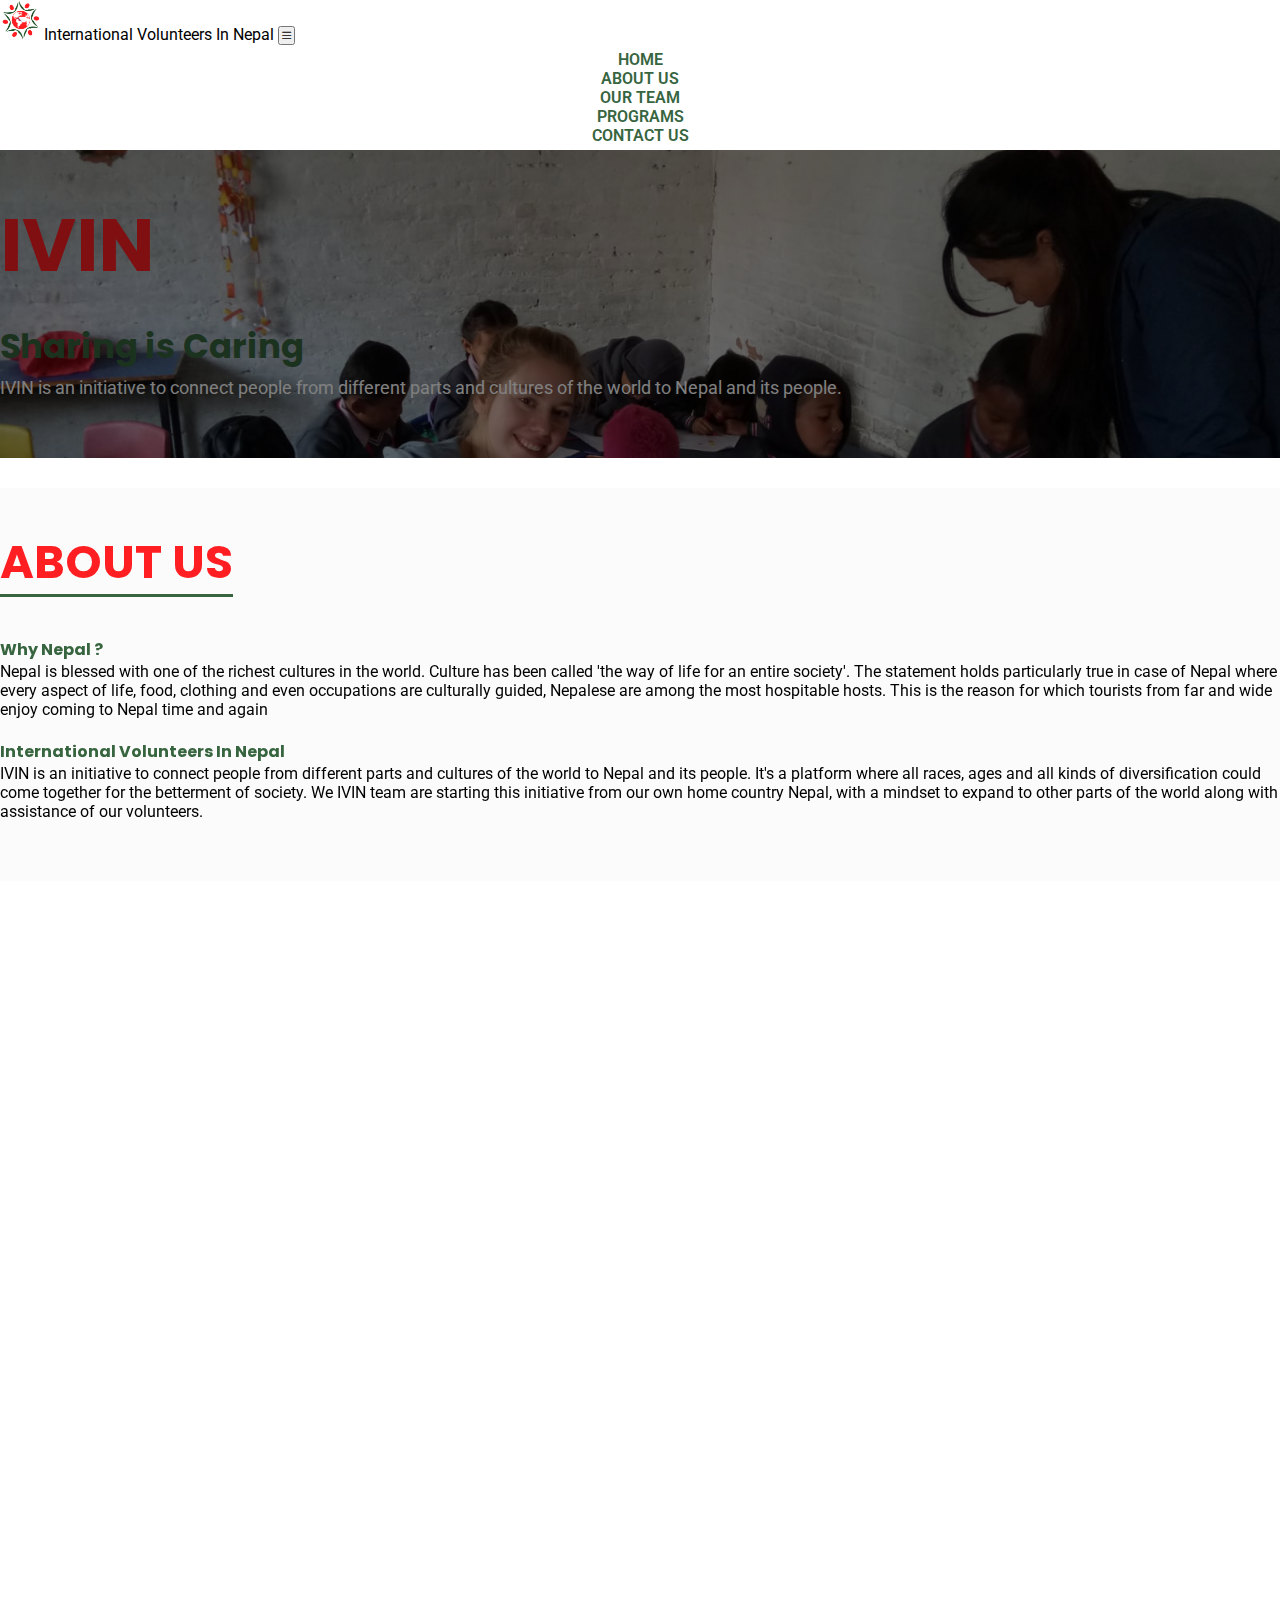
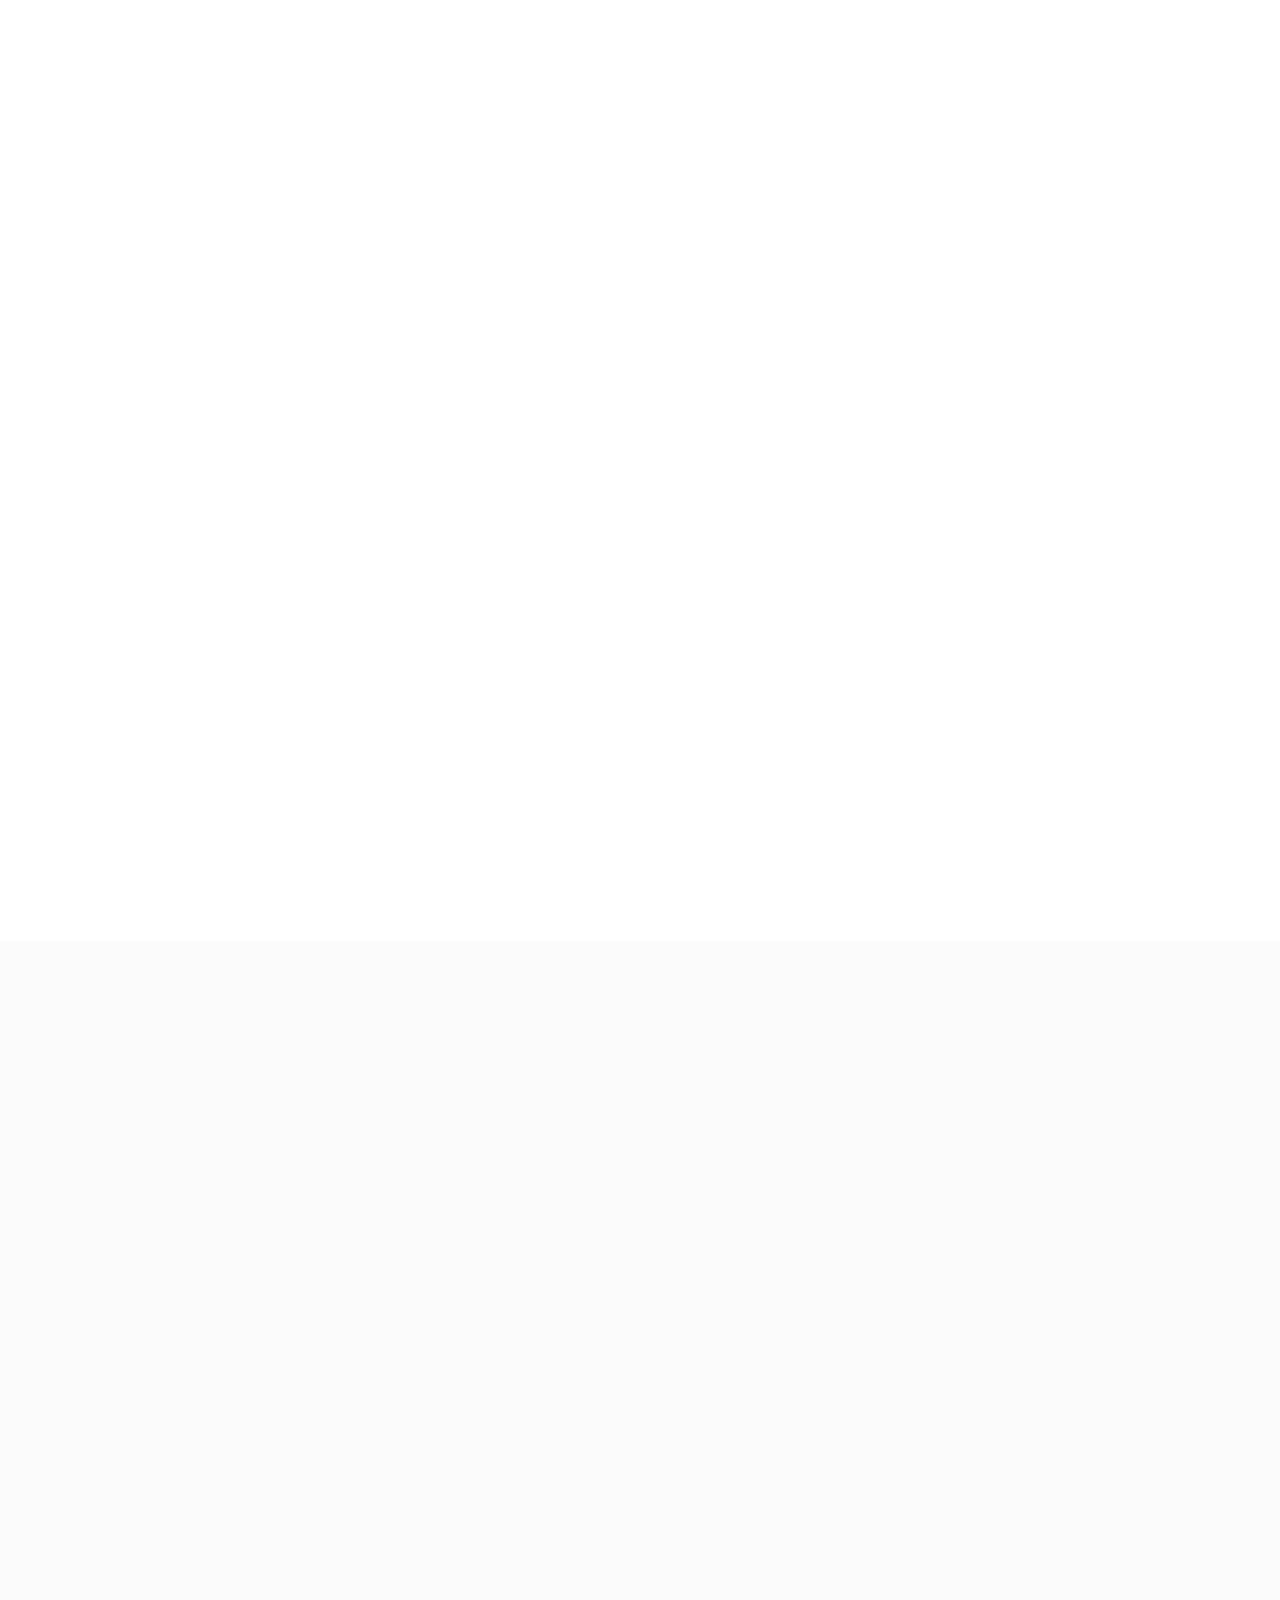
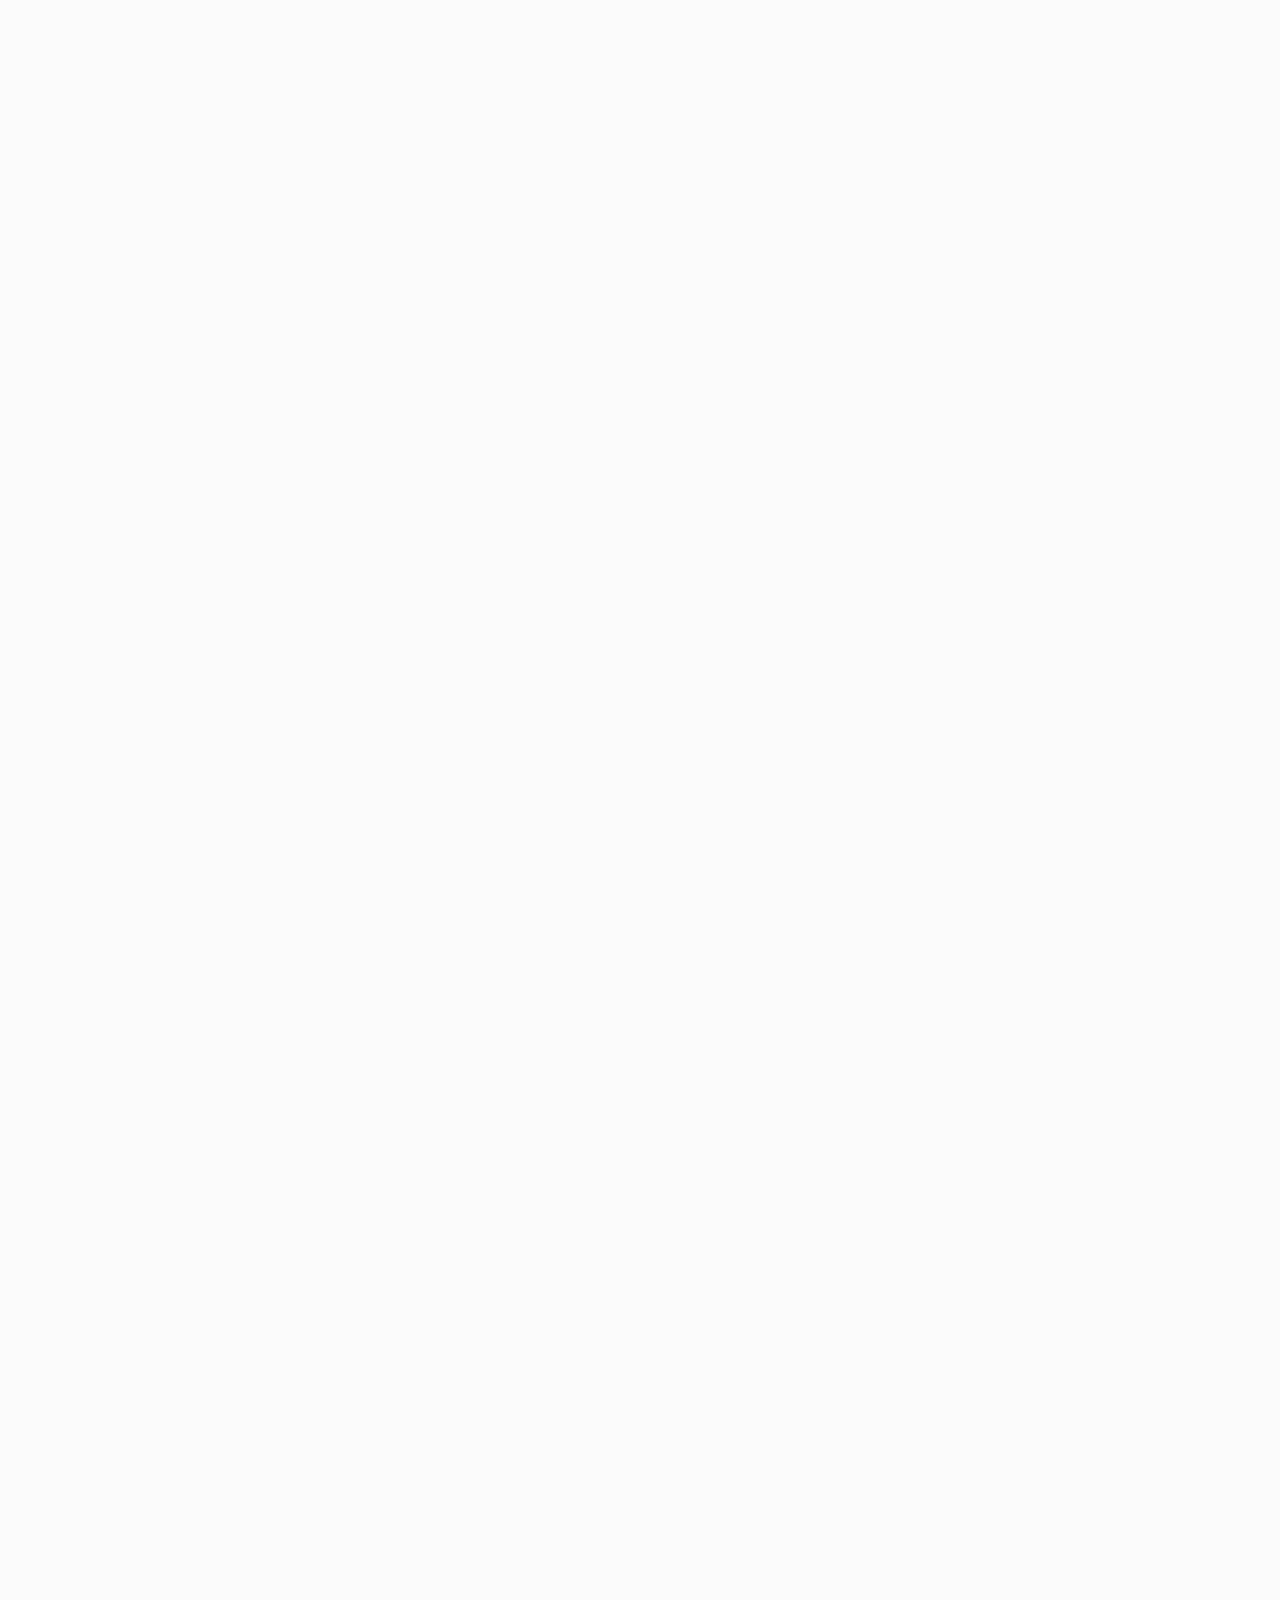
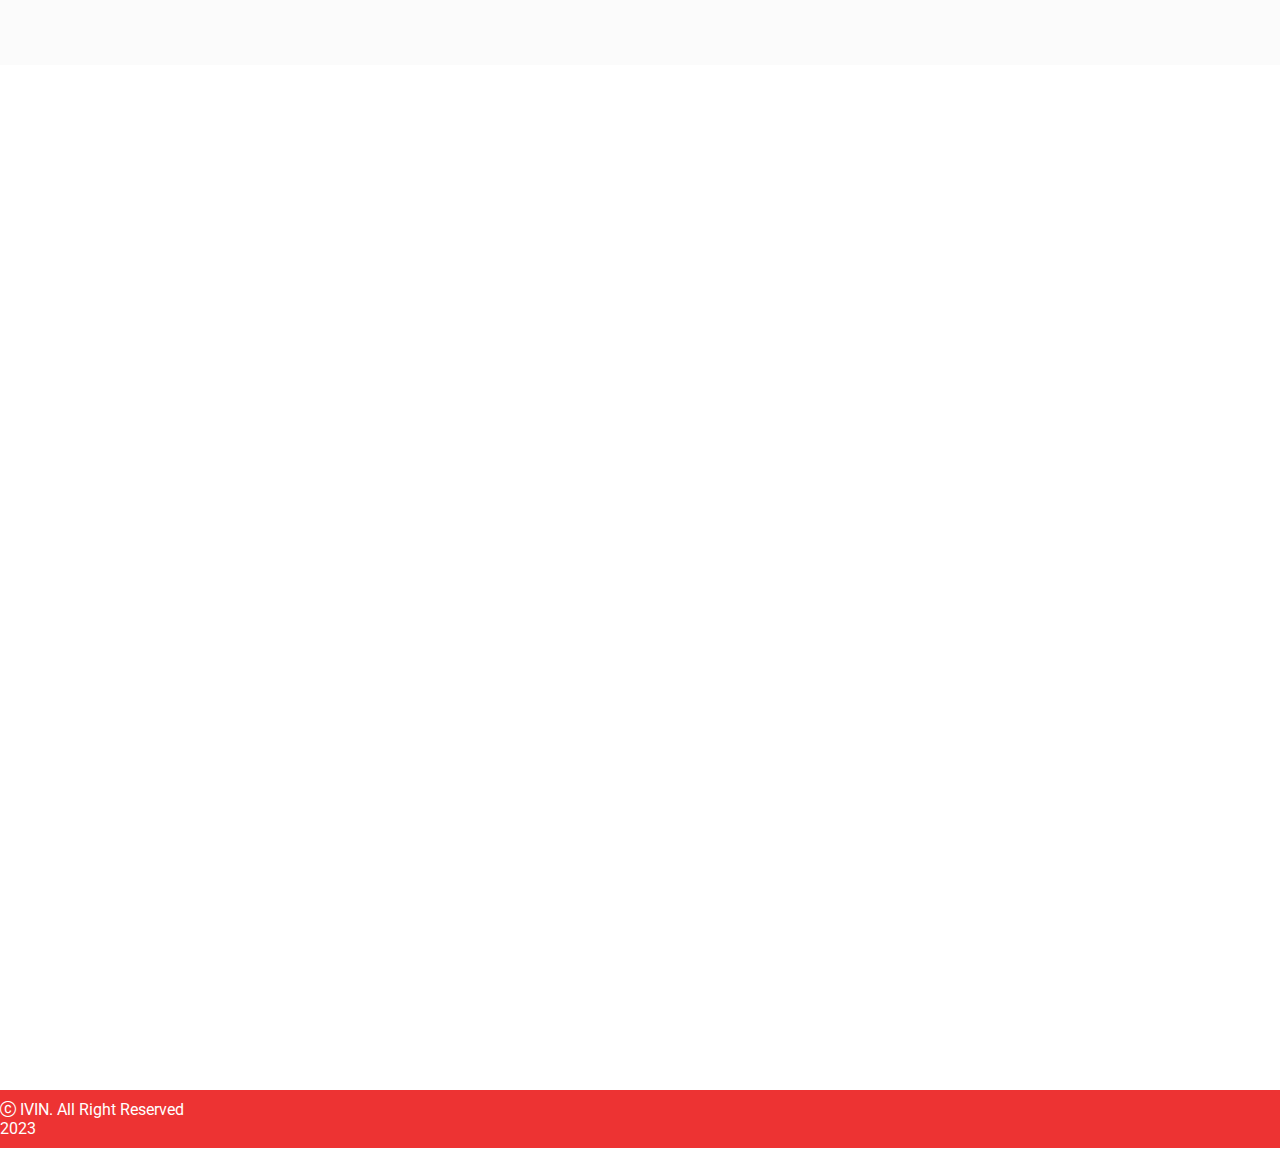
<file: index.html>
<!doctype html>
<html lang="en">

<head>
  <meta charset="utf-8">
  <meta name="viewport" content="width=device-width, initial-scale=1">
  <title>International Volunteers In Nepal</title>
  <link rel="icon" type="image/x-icon" href="img/favicon.ico">
  <link href="https://cdn.jsdelivr.net/npm/bootstrap@5.3.0-alpha1/dist/css/bootstrap.min.css" rel="stylesheet"
    integrity="sha384-GLhlTQ8iRABdZLl6O3oVMWSktQOp6b7In1Zl3/Jr59b6EGGoI1aFkw7cmDA6j6gD" crossorigin="anonymous">
  <link rel="stylesheet" href="https://cdn.jsdelivr.net/npm/bootstrap-icons@1.10.3/font/bootstrap-icons.css">
  <link rel="stylesheet" href="css/style.css">
  <link rel="stylesheet" href="https://cdnjs.cloudflare.com/ajax/libs/animate.css/4.1.1/animate.min.css" />
  <link href="https://unpkg.com/aos@2.3.1/dist/aos.css" rel="stylesheet">
</head>

<body data-bs-spy="scroll" data-bs-target="#navbar">
  <!--Nav-->
  <nav class="navbar navbar-expand-lg bg-body-tertiary shadow sticky-top" id="navbar">
    <div class="container">
      <a href="index.html" class="logo" id="logo">
        <img src="img/logo.png" alt=""> <span>International Volunteers In Nepal</span></a>
      <button class="navbar-toggler" type="button" data-bs-toggle="collapse" data-bs-target="#navbarNav"
        aria-controls="navbarNav" aria-expanded="false" aria-label="Toggle navigation">
        <span><i class="bi bi-list"></i></span>
      </button>
      <div class="collapse navbar-collapse " id="navbarNav">
        <ul class="navbar-nav ms-auto">
          <li class="nav-item">
            <a class="nav-link " href="#home">Home</a>
          </li>
          <li class="nav-item">
            <a class="nav-link" href="#about">About Us</a>
          </li>
          <li class="nav-item">
            <a class="nav-link" href="#ourteam">Our Team</a>
          </li>
          <li class="nav-item">
            <a class="nav-link" href="#program">Programs</a>
          </li>
          <li class="nav-item">
            <a class="nav-link" href="#contact">Contact Us</a>
          </li>
        </ul>
      </div>
    </div>
  </nav>
  <!--Nav end-->

  <!--Home-->
  <section id="home" class="vh-100 d-flex align-items-center">
    <div class="container ">
      <div class="row justify-content-center">
        <div class="col-lg-8 text-center">
          <h1 class="animate__animated animate__fadeInDown">IVIN</h1>
          <h4 class="animate__animated animate__fadeInDown animate__delay-1s">Sharing is Caring</h4>
          <p class="animate__animated animate__fadeIn animate__delay-2s">IVIN is an initiative to connect people from
            different parts and cultures of the
            world to Nepal and its people.</p>
        </div>
      </div>
    </div>
  </section>
  <!--Home end-->

  <!--About Us-->
  <section id="about">
    <div class="container text-center " data-aos="fade-up">
      <h2><span class="tbor">About Us</span></h2>
      <h4>Why Nepal ?</h4>
      <p>Nepal is blessed with one of the richest cultures in the world. Culture has been called
        'the way of life for an entire society'. The statement holds particularly true in case of
        Nepal where every aspect of life, food, clothing and even occupations are culturally
        guided, Nepalese are among the most hospitable hosts. This is the reason for which
        tourists from far and wide enjoy coming to Nepal time and again
      </p>
      <h4>International Volunteers In Nepal</h4>
      <p>
        IVIN is an initiative to connect people from different parts and cultures of the world to
        Nepal and its people. It's a platform where all races, ages and all kinds of diversification
        could come together for the betterment of society. We IVIN team are starting this
        initiative from our own home country Nepal, with a mindset to expand to other parts of
        the world along with assistance of our volunteers.
      </p>
    </div>
  </section>
  <!--About Us end-->

  <!--Our Team-->
  <section id="ourteam">
    <div class="container" data-aos="fade-up">
      <div class="row">
        <h2 class="text-center"><span class="tbor">Our Team</span></h2>
        <div class=" col-lg-4 col-md-6 team">
          <div class="teambox">
            <img src="img/Team/team1.jpeg" alt="" class="team-img">
            <div>
              <h5>Tanzin Lama</h5>
              <span>FOUNDER</span>
              <p>Tanzin Lama was born in Tsum valley and graduated with a Bachelor degree in "Travel & Tourism
                Management".</p>
              <p><a href=""><i class="bi bi-facebook"></i></a> <a href=""><i class="bi bi-linkedin"></i></a> <a
                  href=""><i class="bi bi-instagram"></i></a></p>
              <a href="team.html#tanzin" class="more">See More</a>
            </div>
          </div>
        </div>
        <div class="col-lg-4 col-md-6 team">
          <div class="teambox">
            <img src="img/Team/team2.jpeg" alt="" class="team-img">
            <div>
              <h5>Ngima Tashi Sherpa</h5>
              <span>FOUNDER</span>
              <p>Ngima Tashi Sherpa, born and grew-up in Khunde village and graduated with a Bachelor degree in
                "Travel & Tourism Management".</p>
              <p><a href=""><i class="bi bi-facebook"></i></a> <a href=""><i class="bi bi-linkedin"></i></a> <a
                  href=""><i class="bi bi-instagram"></i></a></p>
              <a href="team.html#ngima" class="more">See More</a>
            </div>
          </div>
        </div>
        <div class="col-lg-4 col-md-6 team">
          <div class="teambox">
            <img src="img/Team/team3.jpg" alt="" class="team-img">
            <div>
              <h5>Mitu Bati</h5>
              <span>FOUNDER</span>
              <p>Mitu Bati was born and grew-up in Bhaktapur within Kathmandu Valley and graduated master
                degree in "International Tourism Management". </p>
              <p><a href=""><i class="bi bi-facebook"></i></a> <a href=""><i class="bi bi-linkedin"></i></a> <a
                  href=""><i class="bi bi-instagram"></i></a></p>
              <a href="team.html#mitu" class="more">See More</a>
            </div>
          </div>
        </div>
      </div>
    </div>
  </section>
  <!--Our Team end-->

  <!--Program-->
  <section id="program">
    <div class="container" data-aos="fade-up">
      <h2 class="text-center"><span class="tbor">Programs</span></h2>
      <div class="card">
        <div class="row" data-aos="zoom-in">
          <div class="col-md-4">
            <img src="img/Program/child.jpeg" alt="" class="img-fluid ">
          </div>
          <div class="col-md-8">
            <h3>Child Care Project</h3>
            <p>Child care project is one of the best project that you can do in Nepal since you directly
              and indirectly help the children to learn and get knowledge of how the development of
              child mentally and physically can be prepared since their child hood. You can help the
              teacher and teach them how to make the environment of the class room can be made
              more intresting and fun for children to learn more and have fun while learning.</p>
            <a href="child.html">Read More <i class="bi bi-arrow-right"></i></a>
          </div>
        </div>
      </div>
      <div class="card">
        <div class="row d-flex flex-row-reverse" data-aos="zoom-in">
          <div class="col-md-4">
            <img src="img/Program/monk.jpg" alt="" class="img-fluid">
          </div>
          <div class="col-md-8">
            <h4>Monk And Nun Teaching</h4>
            <p>The monk and nun teaching program can help and experience in both ways to the monk
              and nun and to the volunters to experience various activities that take place inside the
              monastry and for the monk to learn various subjects and learn various culture and
              traditions followed by the volunters .The monk and nun teaching can help to gain so
              much experience and truly understand the meaning of giving ane gaining.
            </p>
            <a href="monk.html">Read More <i class="bi bi-arrow-right"></i></a>
          </div>
        </div>
      </div>
      <div class="card">
        <div class="row" data-aos="zoom-in">
          <div class="col-md-4">
            <img src="img/Program/woman.jpeg" alt="" class="img-fluid">
          </div>
          <div class="col-md-8">
            <h4>Woman Empowerment Project</h4>
            <p>Women empowerment project is a project which provides women a sense of their right
              to have and determine choices, their right to have access to opportunities and
              resources, their right to have control over their lives and their ability to influence
              other.
              To educate and other skill development opportunity to the women who didnt get
              education when they were young due to various problems in their family and in the
              country. Women empowerment project provides experience to encourage and bring
              positive change in their life.</p>
            <a href="woman.html">Read More <i class="bi bi-arrow-right"></i></a>
          </div>
        </div>
      </div>
      <div class="card">
        <div class="row d-flex flex-row-reverse" data-aos="zoom-in">
          <div class="col-md-4">
            <img src="img/Program/disable.jpeg" alt="" class="img-fluid">
          </div>
          <div class="col-md-8">
            <h4>Orphange And Disable Home Project</h4>
            <p>Orphanage or disabled home program can help the children in the DRC to learn and
              experience various skill development program and bring hope for the children and buit
              communication skills. This kind of program can not only help the children at present but
              can also provide hope for their future and feel not being ignored by the society.</p>
            <a href="orphanage.html">Read More <i class="bi bi-arrow-right"></i></a>
          </div>
        </div>
      </div>
      <div class="card">
        <div class="row" data-aos="zoom-in">
          <div class="col-md-4">
            <img src="img/Program/teaching.jpeg" alt="" class="img-fluid">
          </div>
          <div class="col-md-8">
            <h4>Teaching</h4>
            <p>Many children in nepal didnt go to school because of their financial problems and other
              various problems.Teaching in nepal can help children to learn various other languages
              and helps to experience foreign culture and traditions through the volunters and bring
              posutive change in their daily life .</p>
            <a href="teaching.html">Read More <i class="bi bi-arrow-right"></i></a>
          </div>
        </div>
      </div>

    </div>
  </section>
  <!--Program end-->

  <!--Contact Us-->
  <section id="contact">
    <div class="container" data-aos="fade-up">
      <h2 class="text-center"><span class="tbor">Contact Us</span></h2>
      <div class="row">
        <div class="col-md-4 text-center">
          <i class="bi bi-phone"></i>
          <p><b style="font-size: 24px;">Contact Number</b><br>
            <a href="tel:9860335240">+977-9860335240</a><br>
            <a href="tel:9803721404">+977-9803721404</a><br>
            <a href="tel:9851152773">+977-9851152773</a>
          </p>
        </div>
        <div class="col-md-4 text-center">
          <i class="bi bi-envelope-at"></i>
          <p><b style="font-size: 24px;">Email</b><br><a
              href="mailto: info.ivin2080@gmail.com">info.ivin2080@gmail.com</a>
          </p>
        </div>
        <div class="col-md-4 text-center">
          <a href="https://www.facebook.com/profile.php?id=100091782927117&mibextid=ZbWKwL" target="_blank"><i
              class="bi bi-facebook"></i>
            <p><b style="font-size: 24px;">Facebook</b>
          </a>
          </p>
        </div>
      </div>
      <div class="row">
        <div class="col-md-6">
          <p><i class="bi bi-geo-alt" style="font-size: 24px;"></i> : Boudha, Budhanilkantha -11</p>
          <iframe
            src="https://www.google.com/maps/embed?pb=!1m18!1m12!1m3!1d16800.213534924806!2d85.35019779749345!3d27.723157174563795!2m3!1f0!2f0!3f0!3m2!1i1024!2i768!4f13.1!3m3!1m2!1s0x39eb1bdb45cbc593%3A0x2d0d68684b1d03ab!2sBoudhha%2C%20Kathmandu%2044600!5e0!3m2!1sen!2snp!4v1682864796731!5m2!1sen!2snp"
            width="90%" height="300" style="border:0;" allowfullscreen="" loading="lazy"
            referrerpolicy="no-referrer-when-downgrade"></iframe>
        </div>
        <div class="col-md-6">
          <form  class=" row" method="post" id="cform" onsubmit="submitpost()">
            <div class="mb-3 col-lg-6">
              <label class="form-label" for="name">Name</label>
              <input type="text" class="form-control" id="name" name="name" required>
            </div>
            <div class="mb-3 col-lg-6">
              <label class="form-label" for="email">Email</label>
              <input type="email" class="form-control" id="email" name="email" aria-describedby="emailHelp" required>
            </div>
            <div class="mb-3 col-lg-12">
              <label class="form-label" for="subject">Subject</label>
              <input type="text" class="form-control" id="subject" name="subject" required>
            </div>
            <div class="mb-3 col-lg-12">
              <label class="form-label" for="msg">Message</label>
              <textarea class="form-control" placeholder="Leave your message here" id="msg" name="msg"
                required></textarea>
            </div>
            <div>
              <input type="submit" class="btn btn-primary col-sm-2" value="Submit" >
            </div>
          </form>
        </div>
      </div>
    </div>

  </section>
  <!--Contact Us end-->

  <!--Footer-->
  <footer>
    <div class="text-center">
      <p><i class="bi bi-c-circle"></i> IVIN. All Right Reserved <br>2023</p>
    </div>
  </footer>
  <!--Footer end-->
  <script src="https://cdn.jsdelivr.net/npm/bootstrap@5.3.0-alpha1/dist/js/bootstrap.bundle.min.js"
    integrity="sha384-w76AqPfDkMBDXo30jS1Sgez6pr3x5MlQ1ZAGC+nuZB+EYdgRZgiwxhTBTkF7CXvN"
    crossorigin="anonymous"></script>
  <script src="https://unpkg.com/aos@next/dist/aos.js"></script>
  <script>
    AOS.init();
  </script>
  <script src="js/script.js"></script>
</body>

</html>
</file>
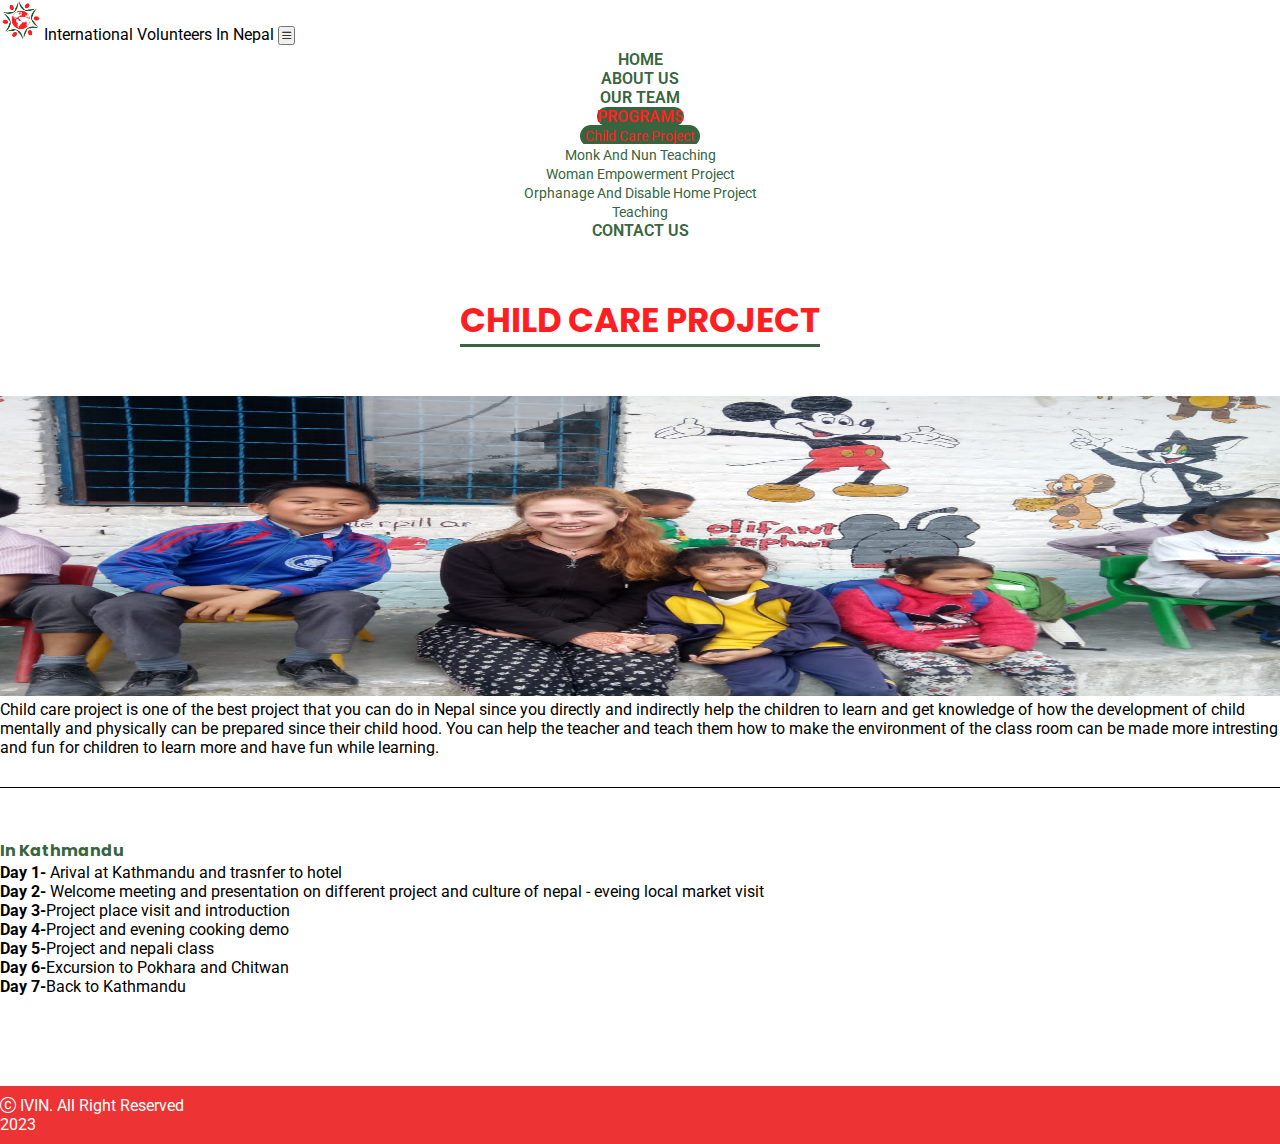
<file: child.html>
<!doctype html>
<html lang="en">

<head>
  <meta charset="utf-8">
  <meta name="viewport" content="width=device-width, initial-scale=1">
  <title>IVIN</title>
  <link rel="icon" type="image/x-icon" href="img/logo.png">
  <link href="https://cdn.jsdelivr.net/npm/bootstrap@5.3.0-alpha1/dist/css/bootstrap.min.css" rel="stylesheet"
    integrity="sha384-GLhlTQ8iRABdZLl6O3oVMWSktQOp6b7In1Zl3/Jr59b6EGGoI1aFkw7cmDA6j6gD" crossorigin="anonymous">
  <link rel="stylesheet" href="https://cdn.jsdelivr.net/npm/bootstrap-icons@1.10.3/font/bootstrap-icons.css">
  <link rel="stylesheet" href="css/style.css">
  <link rel="stylesheet" href="https://cdnjs.cloudflare.com/ajax/libs/animate.css/4.1.1/animate.min.css" />
  <link href="https://unpkg.com/aos@2.3.1/dist/aos.css" rel="stylesheet">
</head>

<body>
  <!--Nav-->
  <nav class="navbar navbar-expand-lg bg-body-tertiary shadow sticky-top" id="navbar">
    <div class="container">
      <a href="index.html" class="logo" id="logo">
        <img src="img/logo.png" alt=""> <span>International Volunteers In Nepal</span></a>
      <button class="navbar-toggler" type="button" data-bs-toggle="collapse" data-bs-target="#navbarNav"
        aria-controls="navbarNav" aria-expanded="false" aria-label="Toggle navigation">
        <span><i class="bi bi-list"></i></span>
      </button>
      <div class="collapse navbar-collapse " id="navbarNav">
        <ul class="navbar-nav ms-auto">
          <li class="nav-item">
            <a class="nav-link " href="index.html#home">Home</a>
          </li>
          <li class="nav-item">
            <a class="nav-link" href="index.html#about">About Us</a>
          </li>
          <li class="nav-item">
            <a class="nav-link" href="index.html#ourteam">Our Team</a>
          </li>
          <li class="nav-item dropdown ">
            <a class="nav-link dropdown-toggle active " href="#" role="button" data-bs-toggle="dropdown"
              aria-expanded="false">
              Programs
            </a>
            <ul class="dropdown-menu ">
              <li><a class="dropdown-item active" href="#">Child Care Project</a></li>
              <li><a class="dropdown-item" href="monk.html">Monk And Nun Teaching</a></li>
              <li><a class="dropdown-item" href="woman.html">Woman Empowerment Project</a></li>
              <li><a class="dropdown-item" href="orphanage.html">Orphanage And Disable Home Project</a></li>
              <li><a class="dropdown-item" href="teaching.html">Teaching</a></li>
            </ul>
          </li>
          <li class="nav-item">
            <a class="nav-link" href="index.html#contact">Contact Us</a>
          </li>
        </ul>
      </div>
    </div>
  </nav>
  <!--Nav end-->

  <section id="child" class="pro animate__animated animate__fadeIn">
    <div class="container sp ">
      <h3 style="text-align: center;"><span class="tbor">Child Care Project</span></h3>
      <div class="row d-flex flex-row-reverse cont">
        <div class="col-lg-4 ">
          <img src="img/Program/child.jpeg" alt="">
        </div>
        <div class="col-lg-8 ">
          <p>Child care project is one of the best project that you can do in Nepal since you directly and indirectly
            help the children to learn and get knowledge of how the development of child mentally and physically can be
            prepared since their child hood. You can help the teacher and teach them how to make the environment of the
            class room can be made more intresting and fun for children to learn more and have fun while learning.</p>
        </div>
      </div>
      <div class="bor">
        <h4>In Kathmandu</h4>
        <ol>
          <li><b>Day 1-</b> Arival at Kathmandu and trasnfer to hotel</li>
          <li><b>Day 2-</b> Welcome meeting and presentation on different project and culture of nepal - eveing local
            market visit
          </li>
          <li><b>Day 3-</b>Project place visit and introduction</li>
          <li><b>Day 4-</b>Project and evening cooking demo</li>
          <li><b>Day 5-</b>Project and nepali class</li>
          <li><b>Day 6-</b>Excursion to Pokhara and Chitwan</li>
          <li><b>Day 7-</b>Back to Kathmandu</li>
        </ol>
      </div>
    </div>
  </section>

  <!--Footer-->
  <footer>
    <div class="text-center">
      <p></p><i class="bi bi-c-circle"></i> IVIN. All Right Reserved</p>
      <p>2023</p>
    </div>
  </footer>
  <!--Footer end-->
  <script src="https://cdn.jsdelivr.net/npm/bootstrap@5.3.0-alpha1/dist/js/bootstrap.bundle.min.js"
    integrity="sha384-w76AqPfDkMBDXo30jS1Sgez6pr3x5MlQ1ZAGC+nuZB+EYdgRZgiwxhTBTkF7CXvN"
    crossorigin="anonymous"></script>
  <script src="js/script.js"></script>
</body>

</html>
</file>
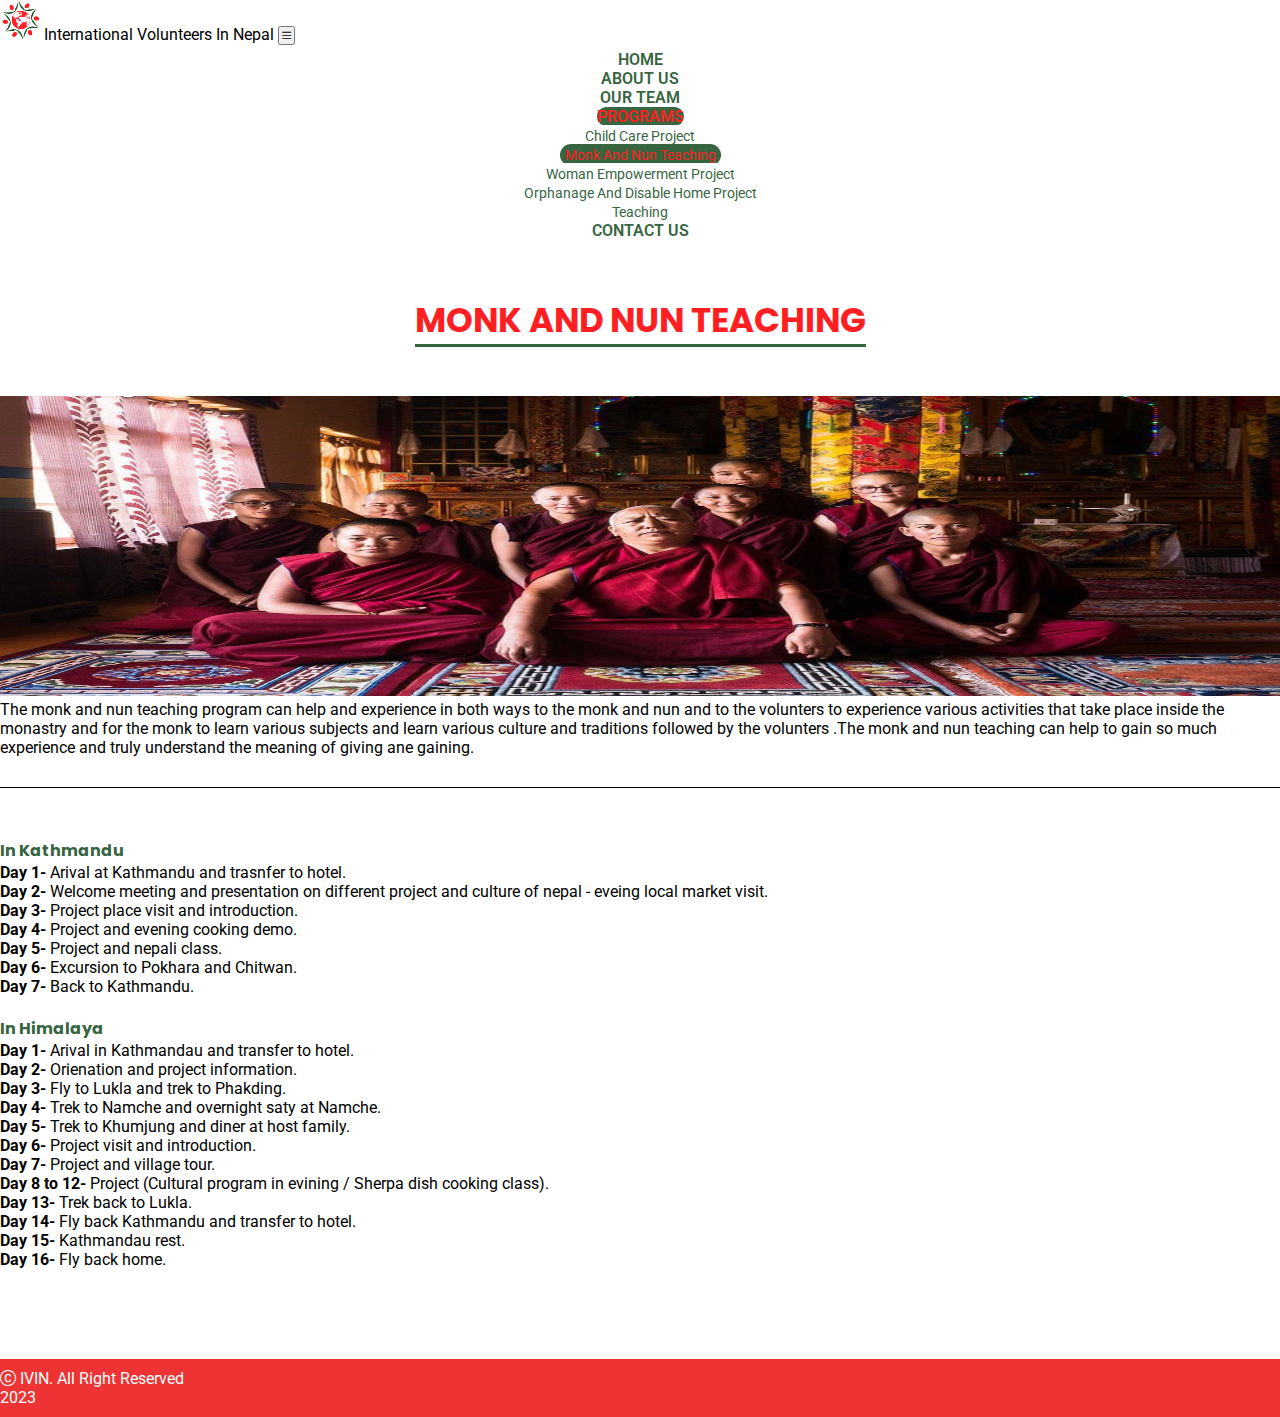
<file: monk.html>
<!doctype html>
<html lang="en">

<head>
  <meta charset="utf-8">
  <meta name="viewport" content="width=device-width, initial-scale=1">
  <title>IVIN</title>
  <link rel="icon" type="image/x-icon" href="img/logo.png">
  <link href="https://cdn.jsdelivr.net/npm/bootstrap@5.3.0-alpha1/dist/css/bootstrap.min.css" rel="stylesheet"
    integrity="sha384-GLhlTQ8iRABdZLl6O3oVMWSktQOp6b7In1Zl3/Jr59b6EGGoI1aFkw7cmDA6j6gD" crossorigin="anonymous">
  <link rel="stylesheet" href="https://cdn.jsdelivr.net/npm/bootstrap-icons@1.10.3/font/bootstrap-icons.css">
  <link rel="stylesheet" href="css/style.css">
  <link rel="stylesheet" href="https://cdnjs.cloudflare.com/ajax/libs/animate.css/4.1.1/animate.min.css" />
  <link href="https://unpkg.com/aos@2.3.1/dist/aos.css" rel="stylesheet">
</head>

<body>
  <!--Nav-->
  <nav class="navbar navbar-expand-lg bg-body-tertiary shadow sticky-top" id="navbar">
    <div class="container">
      <a href="index.html" class="logo" id="logo">
        <img src="img/logo.png" alt=""> <span>International Volunteers In Nepal</span></a>
      <button class="navbar-toggler" type="button" data-bs-toggle="collapse" data-bs-target="#navbarNav"
        aria-controls="navbarNav" aria-expanded="false" aria-label="Toggle navigation">
        <span><i class="bi bi-list"></i></span>
      </button>
      <div class="collapse navbar-collapse " id="navbarNav">
        <ul class="navbar-nav ms-auto">
          <li class="nav-item">
            <a class="nav-link " href="index.html#home">Home</a>
          </li>
          <li class="nav-item">
            <a class="nav-link" href="index.html#about">About Us</a>
          </li>
          <li class="nav-item">
            <a class="nav-link" href="index.html#ourteam">Our Team</a>
          </li>
          <li class="nav-item dropdown ">
            <a class="nav-link dropdown-toggle active " href="#" role="button" data-bs-toggle="dropdown"
              aria-expanded="false">
              Programs
            </a>
            <ul class="dropdown-menu ">
              <li><a class="dropdown-item" href="child.html">Child Care Project</a></li>
              <li><a class="dropdown-item active" href="#">Monk And Nun Teaching</a></li>
              <li><a class="dropdown-item" href="woman.html">Woman Empowerment Project</a></li>
              <li><a class="dropdown-item" href="orphanage.html">Orphanage And Disable Home Project</a></li>
              <li><a class="dropdown-item" href="teaching.html">Teaching</a></li>
            </ul>
          </li>
          <li class="nav-item">
            <a class="nav-link" href="index.html#contact">Contact Us</a>
          </li>
        </ul>
      </div>
    </div>
  </nav>
  <!--Nav end-->

  <section id="monk" class="pro animate__animated animate__fadeIn" >
    <div class="container sp ">
      <h3 style="text-align: center;"><span class="tbor">Monk And Nun Teaching</span></h3>
      <div class="row d-flex flex-row-reverse cont">
        <div class="col-lg-4 ">
          <img src="img/Program/monk.jpg" alt="">
        </div>
        <div class="col-lg-8 ">
          <p>The monk and nun teaching program can help and experience in both ways to the monk and nun and to the
            volunters to experience various activities that take place inside the monastry and for the monk to learn
            various subjects and learn various culture and traditions followed by the volunters .The monk and nun
            teaching can help to gain so much experience and truly understand the meaning of giving ane gaining.</p>
        </div>
      </div>
      <div class="row bor">
        <div class="col-lg-6">
          <h4>In Kathmandu</h4>
          <ol>
            <li><b>Day 1-</b> Arival at Kathmandu and trasnfer to hotel.</li>
            <li><b>Day 2-</b> Welcome meeting and presentation on different project and culture of nepal - eveing local
              market visit.
            </li>
            <li><b>Day 3-</b> Project place visit and introduction.</li>
            <li><b>Day 4-</b> Project and evening cooking demo.</li>
            <li><b>Day 5-</b> Project and nepali class.</li>
            <li><b>Day 6-</b> Excursion to Pokhara and Chitwan.</li>
            <li><b>Day 7-</b> Back to Kathmandu.</li>
          </ol>
        </div>
        <div class="col-lg-6">
          <h4>In Himalaya</h4>
          <ol>
            <li>
              <b>Day 1-</b> Arival in Kathmandau and transfer to hotel.
            </li>
            <li>
              <b>Day 2-</b> Orienation and project information.
            </li>
            <li>
              <b>Day 3-</b> Fly to Lukla and trek to Phakding.
            </li>
            <li>
              <b>Day 4-</b> Trek to Namche and overnight saty at Namche.
            </li>
            <li>
              <b>Day 5-</b> Trek to Khumjung and diner at host family.
            </li>
            <li>
              <b>Day 6-</b> Project visit and introduction.
            </li>
            <li>
              <b>Day 7-</b> Project and village tour.
            </li>
            <li>
              <b>Day 8 to 12-</b> Project (Cultural program in evining / Sherpa dish cooking class).
            </li>
            <li>
              <b>Day 13-</b> Trek back to Lukla.
            </li>
            <li>
              <b>Day 14-</b> Fly back Kathmandu and transfer to hotel.
            </li>
            <li>
              <b>Day 15-</b> Kathmandau rest.
            </li>
            <li>
              <b>Day 16-</b> Fly back home.
            </li>
          </ol>
        </div>
      </div>
    </div>
  </section>

  <!--Footer-->
  <footer>
    <div class="text-center">
      <p></p><i class="bi bi-c-circle"></i> IVIN. All Right Reserved</p>
      <p>2023</p>
    </div>
  </footer>
  <!--Footer end-->
  <script src="https://cdn.jsdelivr.net/npm/bootstrap@5.3.0-alpha1/dist/js/bootstrap.bundle.min.js"
    integrity="sha384-w76AqPfDkMBDXo30jS1Sgez6pr3x5MlQ1ZAGC+nuZB+EYdgRZgiwxhTBTkF7CXvN"
    crossorigin="anonymous"></script>
    <script src="js/script.js"></script>
</body>

</html>
</file>
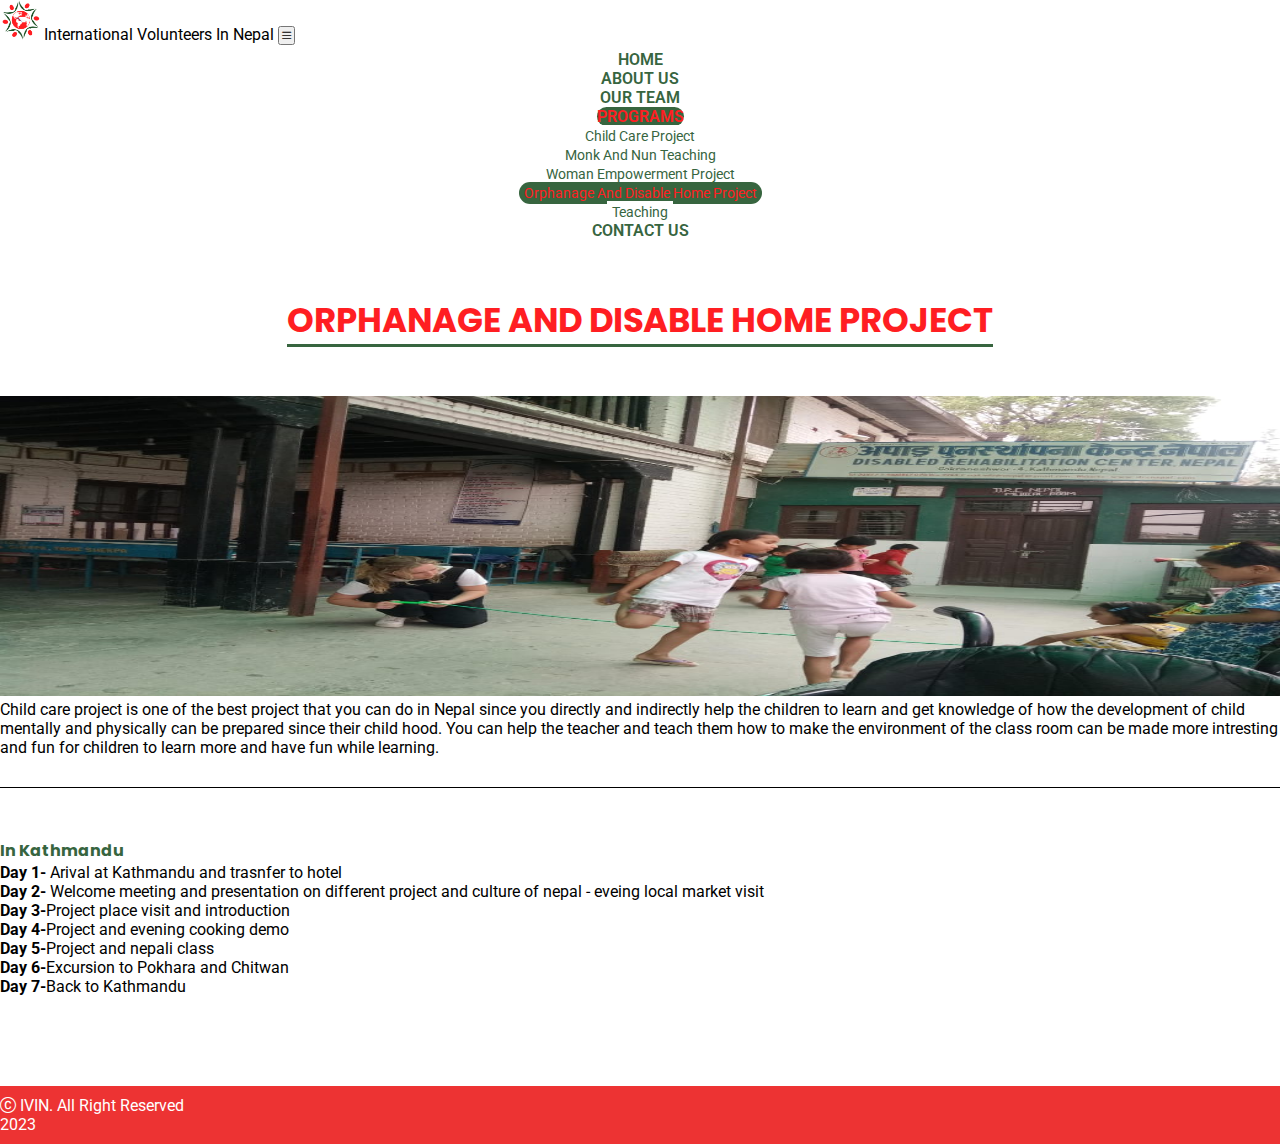
<file: orphanage.html>
<!doctype html>
<html lang="en">

<head>
  <meta charset="utf-8">
  <meta name="viewport" content="width=device-width, initial-scale=1">
  <title>IVIN</title>
  <link rel="icon" type="image/x-icon" href="img/logo.png">
  <link href="https://cdn.jsdelivr.net/npm/bootstrap@5.3.0-alpha1/dist/css/bootstrap.min.css" rel="stylesheet"
    integrity="sha384-GLhlTQ8iRABdZLl6O3oVMWSktQOp6b7In1Zl3/Jr59b6EGGoI1aFkw7cmDA6j6gD" crossorigin="anonymous">
  <link rel="stylesheet" href="https://cdn.jsdelivr.net/npm/bootstrap-icons@1.10.3/font/bootstrap-icons.css">
  <link rel="stylesheet" href="css/style.css">
  <link rel="stylesheet" href="https://cdnjs.cloudflare.com/ajax/libs/animate.css/4.1.1/animate.min.css" />
  <link href="https://unpkg.com/aos@2.3.1/dist/aos.css" rel="stylesheet">
</head>

<body>
  <!--Nav-->
  <nav class="navbar navbar-expand-lg bg-body-tertiary shadow sticky-top" id="navbar">
    <div class="container">
      <a href="index.html" class="logo" id="logo">
        <img src="img/logo.png" alt=""> <span>International Volunteers In Nepal</span></a>
      <button class="navbar-toggler" type="button" data-bs-toggle="collapse" data-bs-target="#navbarNav"
        aria-controls="navbarNav" aria-expanded="false" aria-label="Toggle navigation">
        <span><i class="bi bi-list"></i></span>
      </button>
      <div class="collapse navbar-collapse " id="navbarNav">
        <ul class="navbar-nav ms-auto">
          <li class="nav-item">
            <a class="nav-link " href="index.html#home">Home</a>
          </li>
          <li class="nav-item">
            <a class="nav-link" href="index.html#about">About Us</a>
          </li>
          <li class="nav-item">
            <a class="nav-link" href="index.html#ourteam">Our Team</a>
          </li>
          <li class="nav-item dropdown ">
            <a class="nav-link dropdown-toggle active " href="#" role="button" data-bs-toggle="dropdown"
              aria-expanded="false">
              Programs
            </a>
            <ul class="dropdown-menu ">
              <li><a class="dropdown-item" href="child.html">Child Care Project</a></li>
              <li><a class="dropdown-item" href="monk.html">Monk And Nun Teaching</a></li>
              <li><a class="dropdown-item" href="woman.html">Woman Empowerment Project</a></li>
              <li><a class="dropdown-item active" href="#">Orphanage And Disable Home Project</a></li>
              <li><a class="dropdown-item" href="teaching.html">Teaching</a></li>
            </ul>
          </li>
          <li class="nav-item">
            <a class="nav-link" href="index.html#contact">Contact Us</a>
          </li>
        </ul>
      </div>
    </div>
  </nav>
  <!--Nav end-->

  <section id="orphanage" class="pro animate__animated animate__fadeIn" >
    <div class="container sp ">
      <h3 style="text-align: center;"><span class="tbor">Orphanage And Disable Home Project</span></h3>
      <div class="row d-flex flex-row-reverse cont">
        <div class="col-lg-4 ">
          <img src="img/Program/disable.jpeg" alt="">
        </div>
        <div class="col-lg-8 ">
          <p>Child care project is one of the best project that you can do in Nepal since you directly and indirectly
            help the children to learn and get knowledge of how the development of child mentally and physically can be
            prepared since their child hood. You can help the teacher and teach them how to make the environment of the
            class room can be made more intresting and fun for children to learn more and have fun while learning.</p>
        </div>
      </div>
      <div class="bor">
        <h4>In Kathmandu</h4>
        <ol>
          <li><b>Day 1-</b> Arival at Kathmandu and trasnfer to hotel</li>
          <li><b>Day 2-</b> Welcome meeting and presentation on different project and culture of nepal - eveing local market visit
          </li>
          <li><b>Day 3-</b>Project place visit and introduction</li>
          <li><b>Day 4-</b>Project and evening cooking demo</li>
          <li><b>Day 5-</b>Project and nepali class</li>
          <li><b>Day 6-</b>Excursion to Pokhara and Chitwan</li>
          <li><b>Day 7-</b>Back to Kathmandu</li>
        </ol>
      </div>
    </div>
  </section>
  <!--Footer-->
  <footer>
    <div class="text-center">
      <p></p><i class="bi bi-c-circle"></i> IVIN. All Right Reserved</p>
      <p>2023</p>
    </div>
  </footer>
  <!--Footer end-->
  <script src="https://cdn.jsdelivr.net/npm/bootstrap@5.3.0-alpha1/dist/js/bootstrap.bundle.min.js"
    integrity="sha384-w76AqPfDkMBDXo30jS1Sgez6pr3x5MlQ1ZAGC+nuZB+EYdgRZgiwxhTBTkF7CXvN"
    crossorigin="anonymous"></script>
    <script src="js/script.js"></script>
</body>

</html>
</file>
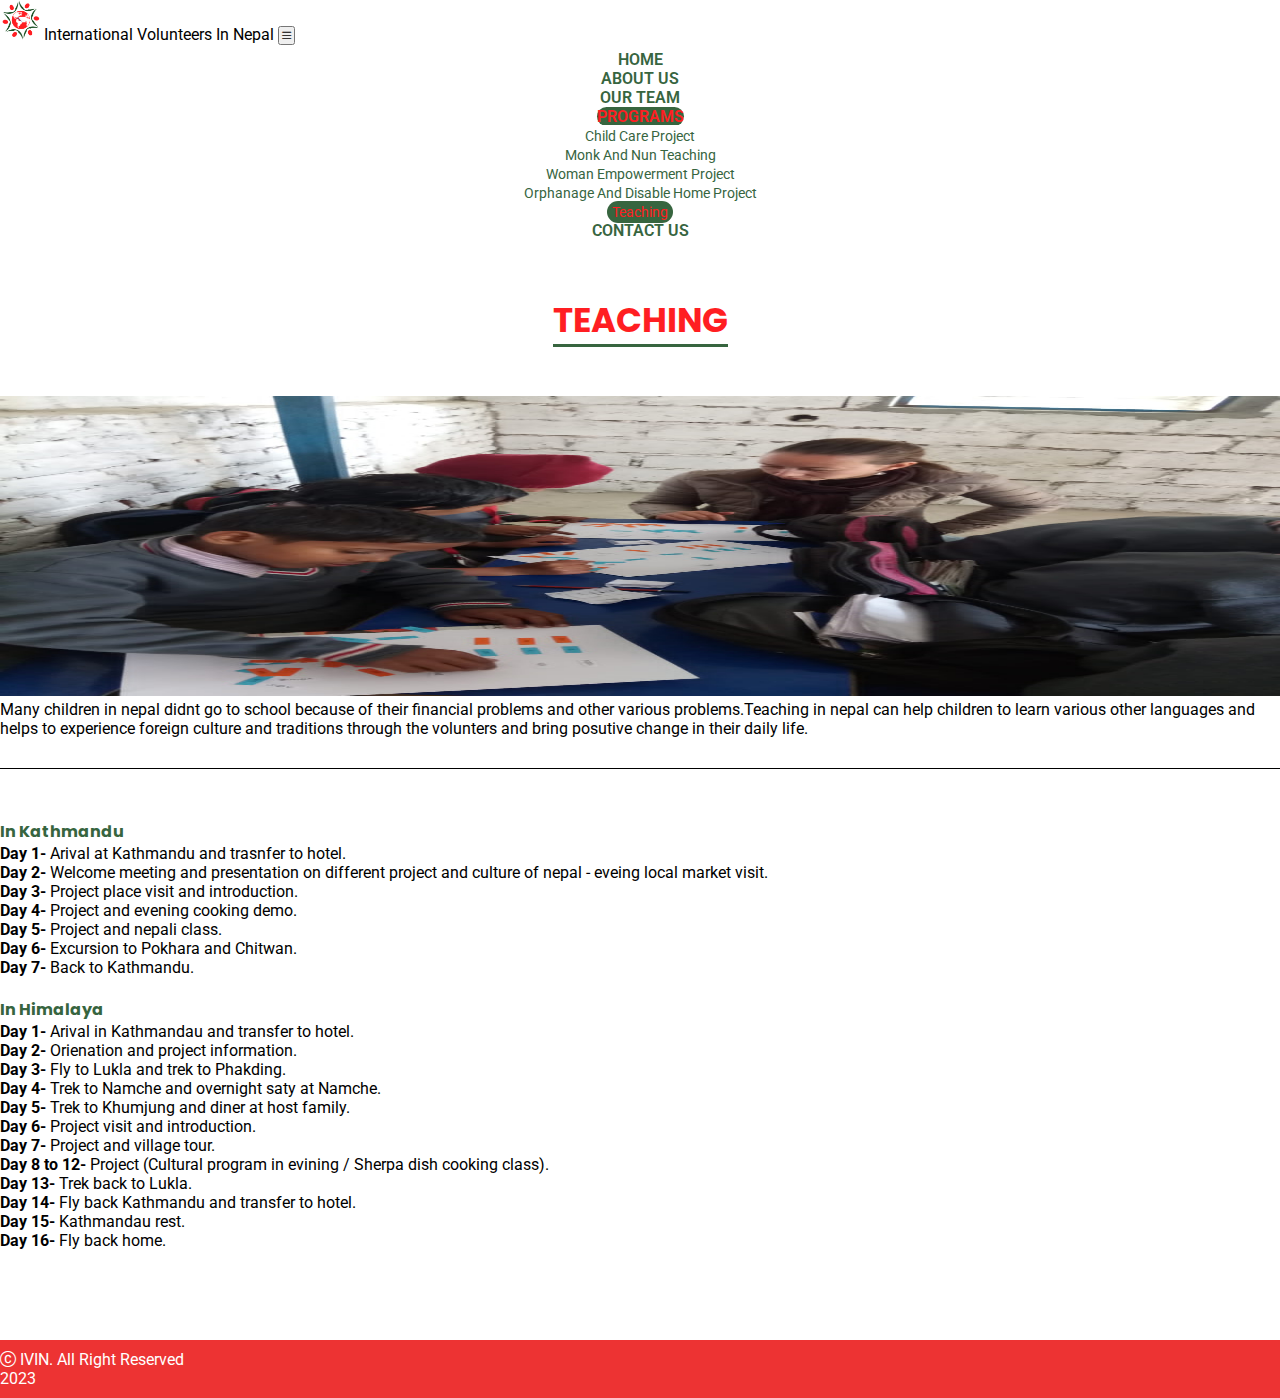
<file: teaching.html>
<!doctype html>
<html lang="en">

<head>
  <meta charset="utf-8">
  <meta name="viewport" content="width=device-width, initial-scale=1">
  <title>IVIN</title>
  <link rel="icon" type="image/x-icon" href="img/logo.png">
  <link href="https://cdn.jsdelivr.net/npm/bootstrap@5.3.0-alpha1/dist/css/bootstrap.min.css" rel="stylesheet"
    integrity="sha384-GLhlTQ8iRABdZLl6O3oVMWSktQOp6b7In1Zl3/Jr59b6EGGoI1aFkw7cmDA6j6gD" crossorigin="anonymous">
  <link rel="stylesheet" href="https://cdn.jsdelivr.net/npm/bootstrap-icons@1.10.3/font/bootstrap-icons.css">
  <link rel="stylesheet" href="css/style.css">
  <link rel="stylesheet" href="https://cdnjs.cloudflare.com/ajax/libs/animate.css/4.1.1/animate.min.css" />
  <link href="https://unpkg.com/aos@2.3.1/dist/aos.css" rel="stylesheet">
</head>

<body>
  <!--Nav-->
  <nav class="navbar navbar-expand-lg bg-body-tertiary shadow sticky-top" id="navbar">
    <div class="container">
      <a href="index.html" class="logo" id="logo">
        <img src="img/logo.png" alt=""> <span>International Volunteers In Nepal</span></a>
      <button class="navbar-toggler" type="button" data-bs-toggle="collapse" data-bs-target="#navbarNav"
        aria-controls="navbarNav" aria-expanded="false" aria-label="Toggle navigation">
        <span><i class="bi bi-list"></i></span>
      </button>
      <div class="collapse navbar-collapse " id="navbarNav">
        <ul class="navbar-nav ms-auto">
          <li class="nav-item">
            <a class="nav-link " href="index.html#home">Home</a>
          </li>
          <li class="nav-item">
            <a class="nav-link" href="index.html#about">About Us</a>
          </li>
          <li class="nav-item">
            <a class="nav-link" href="index.html#ourteam">Our Team</a>
          </li>
          <li class="nav-item dropdown ">
            <a class="nav-link dropdown-toggle active " href="#" role="button" data-bs-toggle="dropdown"
              aria-expanded="false">
              Programs
            </a>
            <ul class="dropdown-menu ">
              <li><a class="dropdown-item" href="child.html">Child Care Project</a></li>
              <li><a class="dropdown-item" href="monk.html">Monk And Nun Teaching</a></li>
              <li><a class="dropdown-item" href="woman.html">Woman Empowerment Project</a></li>
              <li><a class="dropdown-item" href="orphanage.html">Orphanage And Disable Home Project</a></li>
              <li><a class="dropdown-item active" href="#">Teaching</a></li>
            </ul>
          </li>
          <li class="nav-item">
            <a class="nav-link" href="index.html#contact">Contact Us</a>
          </li>
        </ul>
      </div>
    </div>
  </nav>
  <!--Nav end-->

  <section id="teaching" class="pro animate__animated animate__fadeIn" >
    <div class="container sp ">
      <h3 style="text-align: center;"><span class="tbor">Teaching</span></h3>
      <div class="row d-flex flex-row-reverse cont">
        <div class="col-lg-4 ">
          <img src="img/Program/teaching.jpeg" alt="">
        </div>
        <div class="col-lg-8 ">
          <p>Many children in nepal didnt go to school because of their financial problems and other
            various problems.Teaching in nepal can help children to learn various other languages
            and helps to experience foreign culture and traditions through the volunters and bring
            posutive change in their daily life.</p>
        </div>
      </div>
      <div class="row bor">
        <div class="col-lg-6">
          <h4>In Kathmandu</h4>
          <ol>
            <li><b>Day 1-</b> Arival at Kathmandu and trasnfer to hotel.</li>
            <li><b>Day 2-</b> Welcome meeting and presentation on different project and culture of nepal - eveing local
              market visit.
            </li>
            <li><b>Day 3-</b> Project place visit and introduction.</li>
            <li><b>Day 4-</b> Project and evening cooking demo.</li>
            <li><b>Day 5-</b> Project and nepali class.</li>
            <li><b>Day 6-</b> Excursion to Pokhara and Chitwan.</li>
            <li><b>Day 7-</b> Back to Kathmandu.</li>
          </ol>
        </div>
        <div class="col-lg-6">
          <h4>In Himalaya</h4>
          <ol>
            <li>
              <b>Day 1-</b> Arival in Kathmandau and transfer to hotel.
            </li>
            <li>
              <b>Day 2-</b> Orienation and project information.
            </li>
            <li>
              <b>Day 3-</b> Fly to Lukla and trek to Phakding.
            </li>
            <li>
              <b>Day 4-</b> Trek to Namche and overnight saty at Namche.
            </li>
            <li>
              <b>Day 5-</b> Trek to Khumjung and diner at host family.
            </li>
            <li>
              <b>Day 6-</b> Project visit and introduction.
            </li>
            <li>
              <b>Day 7-</b> Project and village tour.
            </li>
            <li>
              <b>Day 8 to 12-</b> Project (Cultural program in evining / Sherpa dish cooking class).
            </li>
            <li>
              <b>Day 13-</b> Trek back to Lukla.
            </li>
            <li>
              <b>Day 14-</b> Fly back Kathmandu and transfer to hotel.
            </li>
            <li>
              <b>Day 15-</b> Kathmandau rest.
            </li>
            <li>
              <b>Day 16-</b> Fly back home.
            </li>
          </ol>
        </div>
      </div>
    </div>
  </section>
  <!--Footer-->
  <footer>
    <div class="text-center">
      <p></p><i class="bi bi-c-circle"></i> IVIN. All Right Reserved</p>
      <p>2023</p>
    </div>
  </footer>
  <!--Footer end-->
  <script src="https://cdn.jsdelivr.net/npm/bootstrap@5.3.0-alpha1/dist/js/bootstrap.bundle.min.js"
    integrity="sha384-w76AqPfDkMBDXo30jS1Sgez6pr3x5MlQ1ZAGC+nuZB+EYdgRZgiwxhTBTkF7CXvN"
    crossorigin="anonymous"></script>
    <script src="js/script.js"></script>
</body>

</html>
</file>
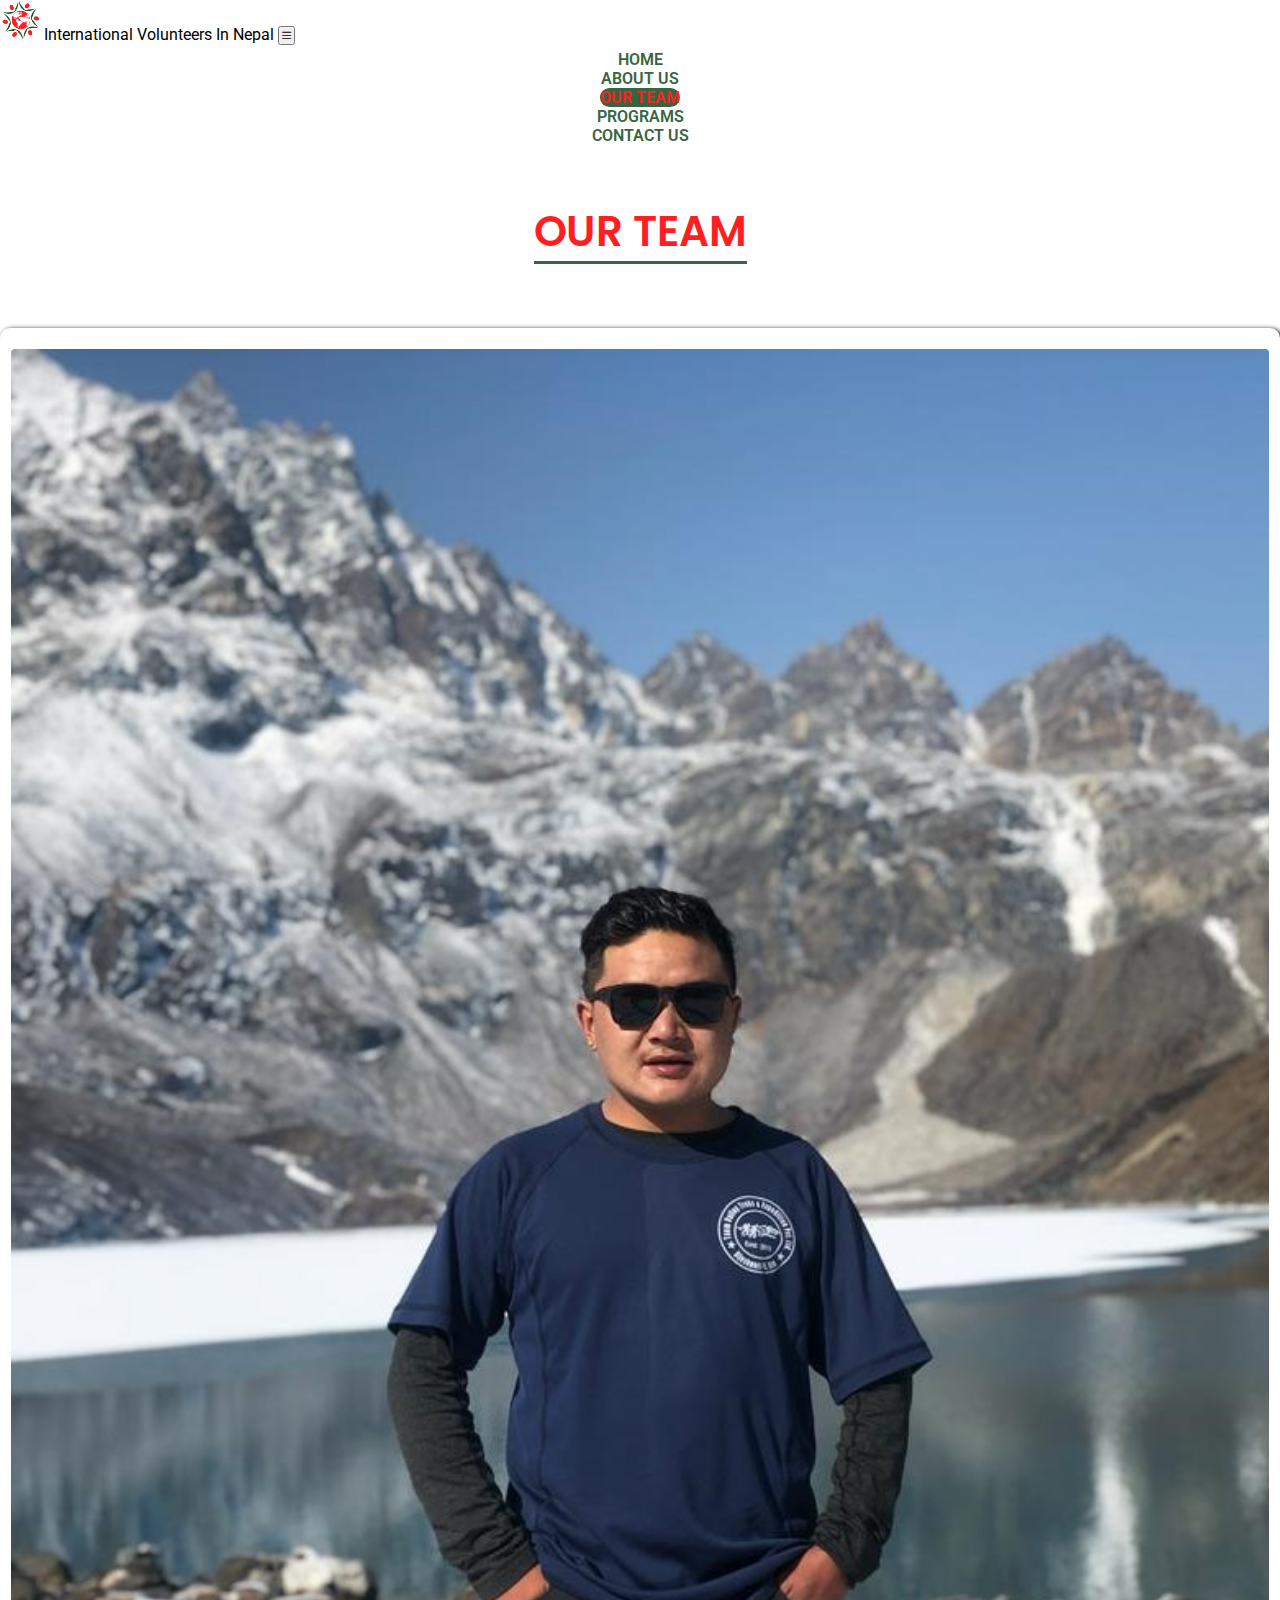
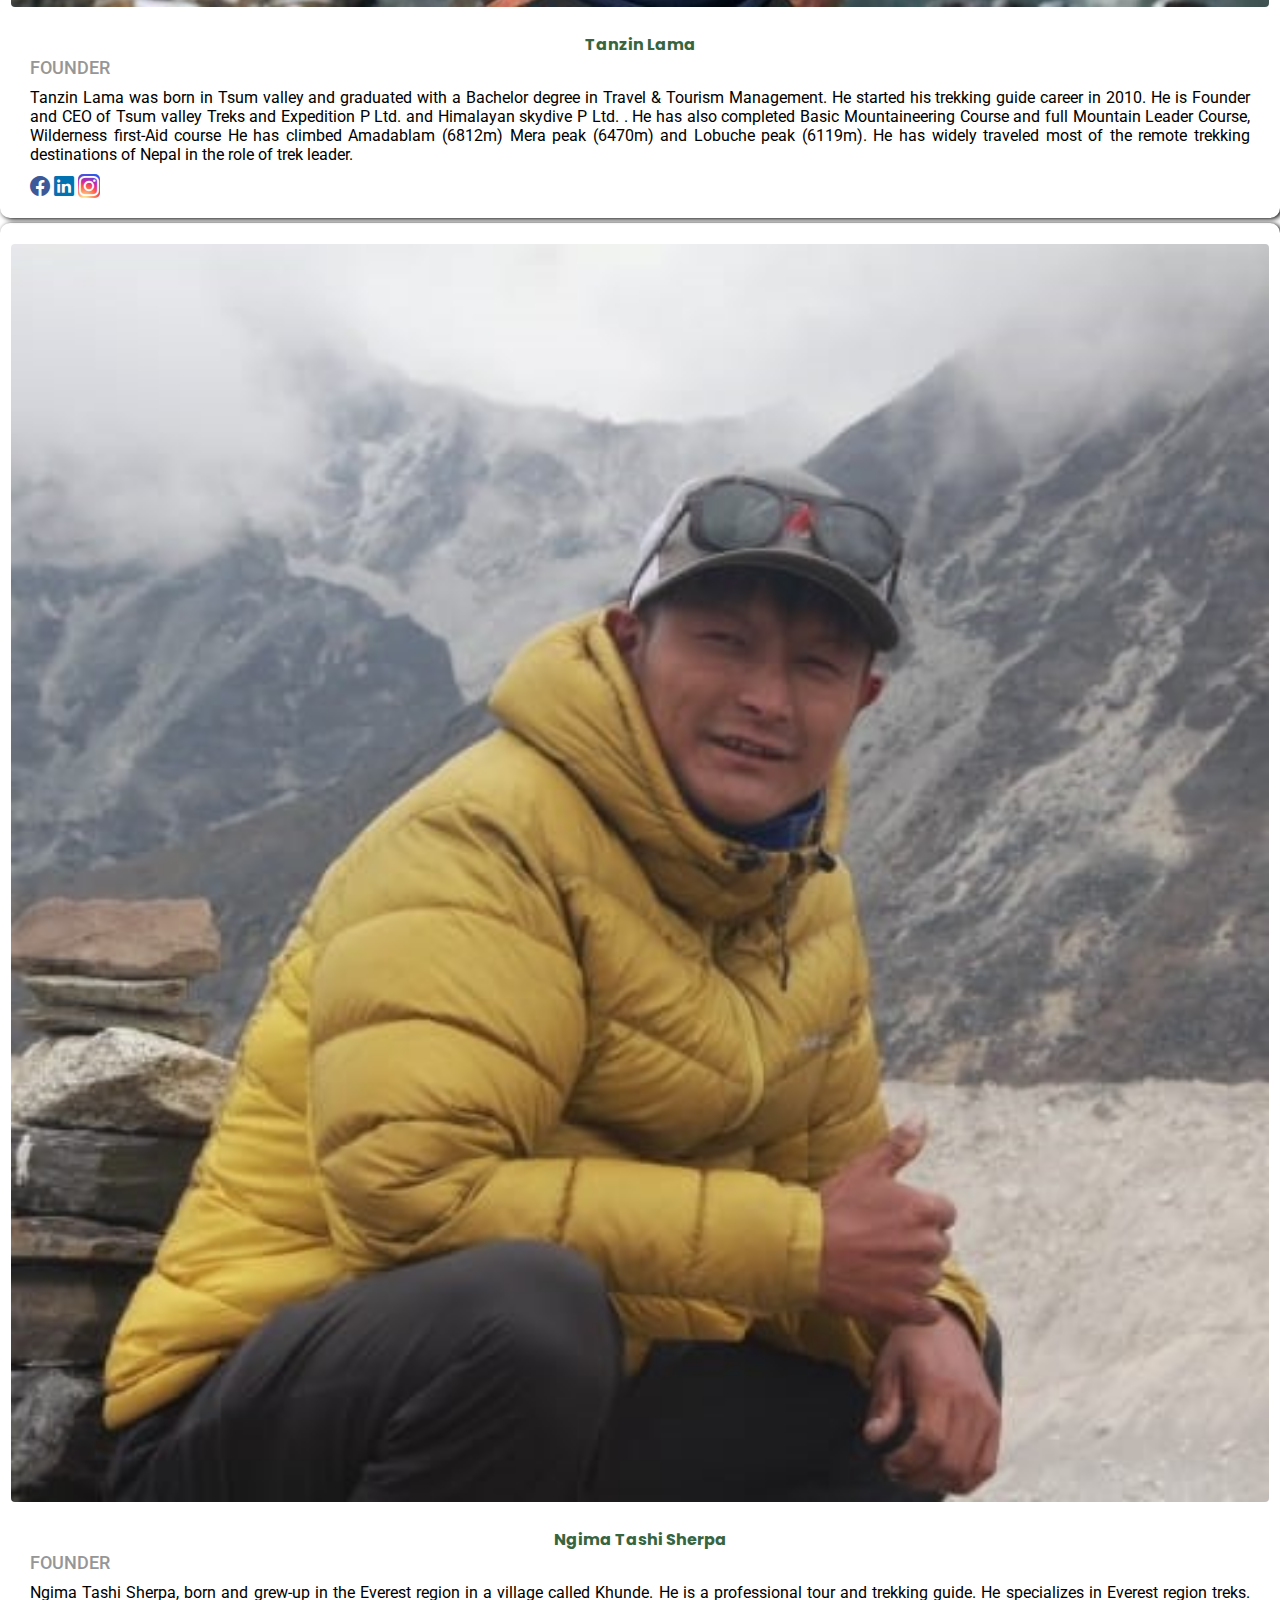
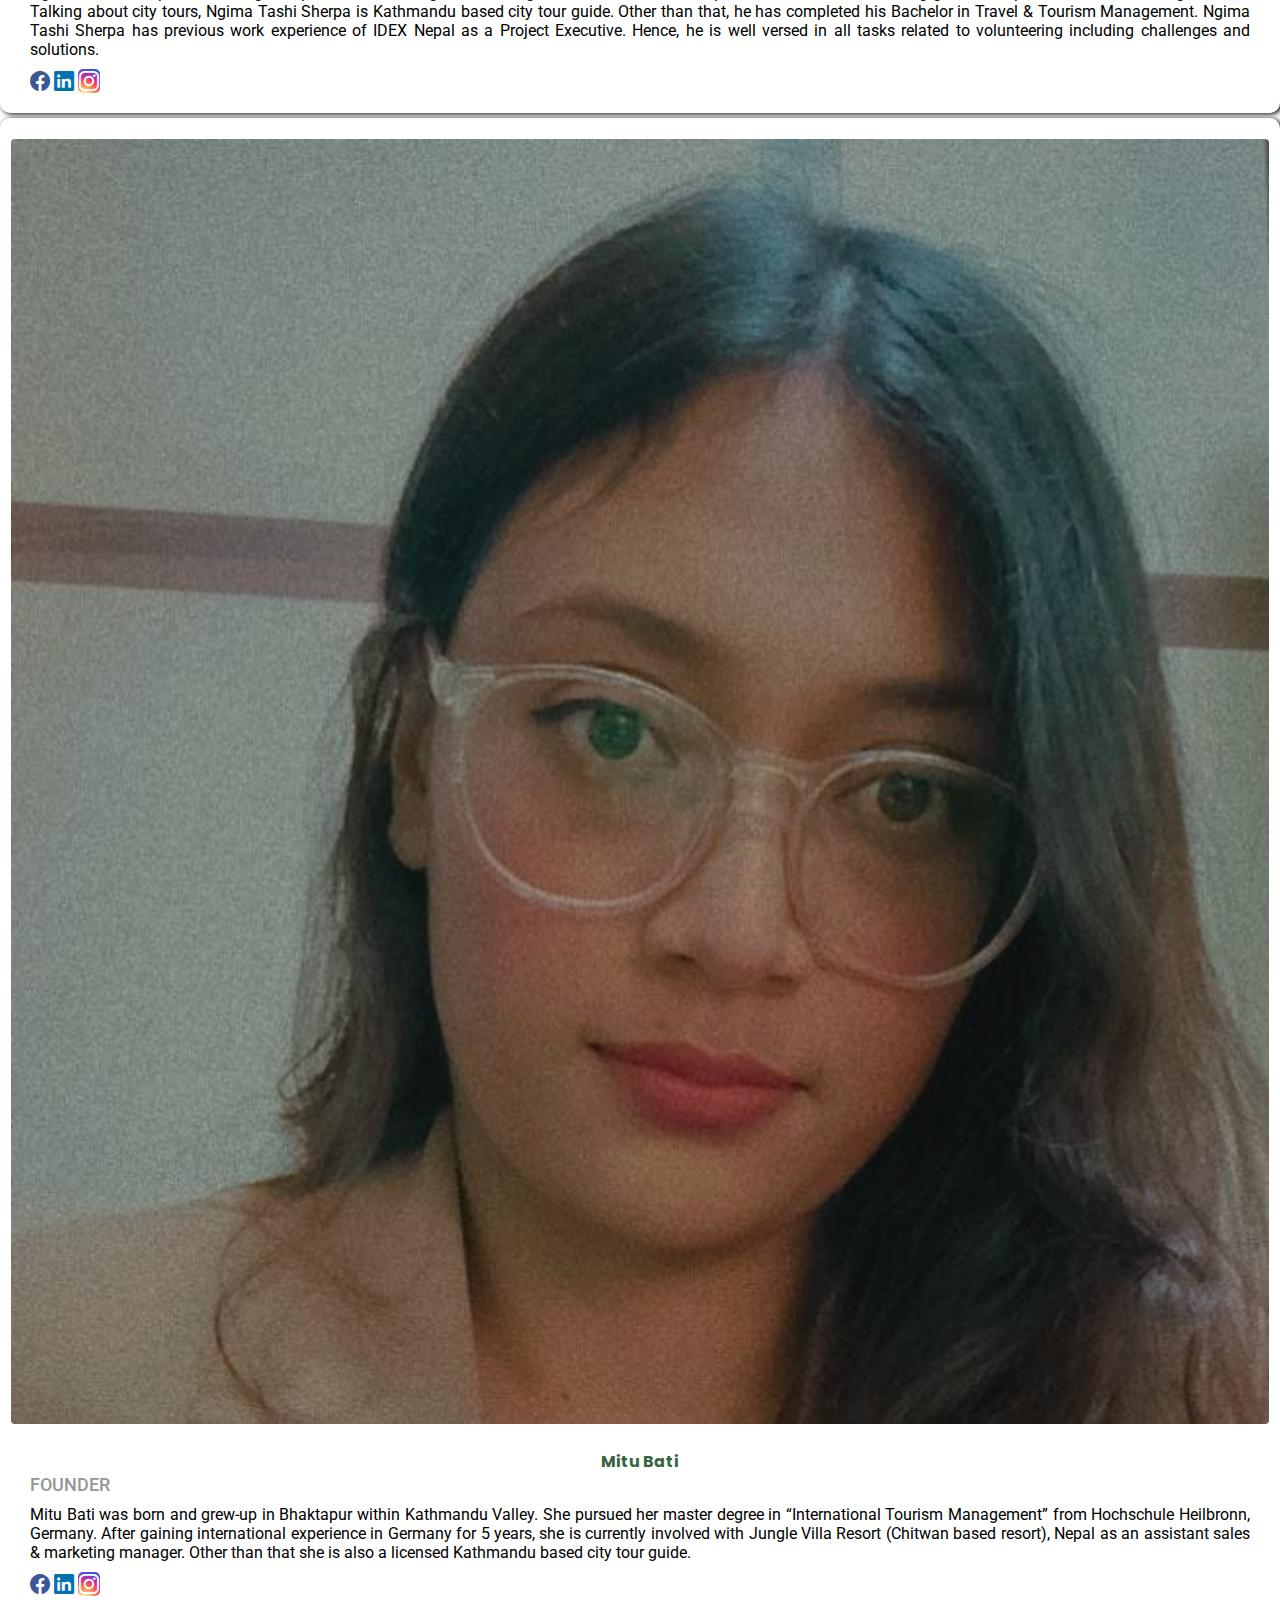
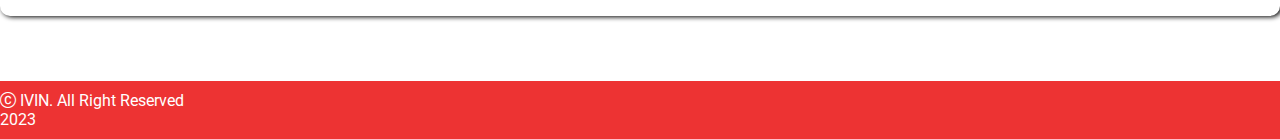
<file: team.html>
<!doctype html>
<html lang="en">

<head>
  <meta charset="utf-8">
  <meta name="viewport" content="width=device-width, initial-scale=1">
  <title>International Volunteers In Nepal</title>
  <link rel="icon" type="image/x-icon" href="img/favicon.ico">
  <link href="https://cdn.jsdelivr.net/npm/bootstrap@5.3.0-alpha1/dist/css/bootstrap.min.css" rel="stylesheet"
    integrity="sha384-GLhlTQ8iRABdZLl6O3oVMWSktQOp6b7In1Zl3/Jr59b6EGGoI1aFkw7cmDA6j6gD" crossorigin="anonymous">
  <link rel="stylesheet" href="https://cdn.jsdelivr.net/npm/bootstrap-icons@1.10.3/font/bootstrap-icons.css">
  <link rel="stylesheet" href="css/style.css">
  <link rel="stylesheet" href="https://cdnjs.cloudflare.com/ajax/libs/animate.css/4.1.1/animate.min.css" />
  <link href="https://unpkg.com/aos@2.3.1/dist/aos.css" rel="stylesheet">
</head>

<body data-bs-spy="scroll" data-bs-target="#navbar">
  <!--Nav-->
  <nav class="navbar navbar-expand-lg bg-body-tertiary shadow sticky-top" id="navbar">
    <div class="container">
      <a href="index.html" class="logo" id="logo">
        <img src="img/logo.png" alt=""> <span>International Volunteers In Nepal</span></a>
      <button class="navbar-toggler" type="button" data-bs-toggle="collapse" data-bs-target="#navbarNav"
        aria-controls="navbarNav" aria-expanded="false" aria-label="Toggle navigation">
        <span><i class="bi bi-list"></i></span>
      </button>
      <div class="collapse navbar-collapse " id="navbarNav">
        <ul class="navbar-nav ms-auto">
          <li class="nav-item">
            <a class="nav-link " href="index.html#home">Home</a>
          </li>
          <li class="nav-item">
            <a class="nav-link" href="index.html#about">About Us</a>
          </li>
          <li class="nav-item">
            <a class="nav-link active" href="index.html#ourteam">Our Team</a>
          </li>
          <li class="nav-item">
            <a class="nav-link" href="index.html#program">Programs</a>
          </li>
          <li class="nav-item">
            <a class="nav-link" href="index.html#contact">Contact Us</a>
          </li>
        </ul>
      </div>
    </div>
  </nav>
  <!--Nav end-->

  <!--Our Team-->
  <section id="teams">
    <div class="container animate__animated animate__fadeIn">
      <h3 style="text-align: center;"><span class="tbor">OUR TEAM</span></h3>
      <div class="row" id="tanzin">
        <div class="col-lg-4 ">
          <div class="t-img ">
            <img src="img/Team/team1.jpeg" alt="">
          </div>
        </div>
        <div class="col-lg-8  t-disc">
          <h4>Tanzin Lama</h4>
          <span>FOUNDER</span>
          <p>Tanzin Lama was born in Tsum valley and graduated with a Bachelor degree in Travel & Tourism Management. He
            started his trekking guide career in 2010. He is Founder and CEO of <a
              href="https://www.tsumvalleytreks.com" target="_blank">Tsum
              valley Treks and Expedition P Ltd.</a> and <a href="https://www.himalayanskydive.com"
              target="_blank">Himalayan skydive P Ltd.</a> . He has also completed Basic
            Mountaineering Course and full Mountain Leader Course, Wilderness first-Aid course He has climbed Amadablam
            (6812m) Mera peak (6470m) and Lobuche peak (6119m). He has widely traveled most of the remote trekking
            destinations of Nepal in the role of trek leader.</p>
            <p><a href=""><i class="bi bi-facebook"></i></a> <a href=""><i class="bi bi-linkedin"></i></a> <a
              href=""><i class="bi bi-instagram"></i></a></p>
        </div>
      </div>
      <div class="row" id="ngima">
        <div class="col-lg-4 ">
          <div class="t-img">
            <img src="img/Team/team2.jpeg" alt="">
          </div>
        </div>
        <div class="col-lg-8  t-disc">
          <h4>Ngima Tashi Sherpa</h4>
          <span>FOUNDER</span>
          <p>
            Ngima Tashi Sherpa, born and grew-up in the Everest region in a village called Khunde. He is a professional
            tour and trekking guide. He specializes in Everest region treks. Talking about city tours, Ngima Tashi
            Sherpa
            is Kathmandu based city tour guide. Other than that, he has completed his Bachelor in Travel & Tourism
            Management. Ngima Tashi Sherpa has previous work experience of IDEX Nepal as a Project Executive. Hence, he
            is
            well versed in all tasks related to volunteering including challenges and solutions.
          </p>
          <p><a href=""><i class="bi bi-facebook"></i></a> <a href=""><i class="bi bi-linkedin"></i></a> <a
            href=""><i class="bi bi-instagram"></i></a></p>
        </div>
      </div>
      <div class="row" id="mitu">
        <div class="col-lg-4 ">
          <div class="t-img">
            <img src="img/Team/team3.jpg" alt="">
          </div>
        </div>
        <div class="col-lg-8 t-disc">
          <h4>Mitu Bati</h4>
          <span>FOUNDER</span>
          <p>
            Mitu Bati was born and grew-up in Bhaktapur within Kathmandu Valley. She pursued her master degree in
            “International Tourism Management” from Hochschule Heilbronn, Germany. After gaining international
            experience
            in Germany for 5 years, she is currently involved with Jungle Villa Resort (Chitwan based resort), Nepal as
            an
            assistant sales & marketing manager. Other than that she is also a licensed Kathmandu based city tour guide.
          </p>
          <p><a href=""><i class="bi bi-facebook"></i></a> <a href=""><i class="bi bi-linkedin"></i></a> <a
            href=""><i class="bi bi-instagram"></i></a></p>
        </div>
      </div>
    </div>
  </section>
  <!--Our Team end-->

  <!--Footer-->
  <footer>
    <div class="text-center">
      <p><i class="bi bi-c-circle"></i> IVIN. All Right Reserved <br>2023</p>
    </div>
  </footer>
  <!--Footer end-->
  <script src="https://cdn.jsdelivr.net/npm/bootstrap@5.3.0-alpha1/dist/js/bootstrap.bundle.min.js"
    integrity="sha384-w76AqPfDkMBDXo30jS1Sgez6pr3x5MlQ1ZAGC+nuZB+EYdgRZgiwxhTBTkF7CXvN"
    crossorigin="anonymous"></script>
  <script src="https://unpkg.com/aos@next/dist/aos.js"></script>
  <script>
    AOS.init();
  </script>
  <script src="js/script.js"></script>
</body>

</html>
</file>
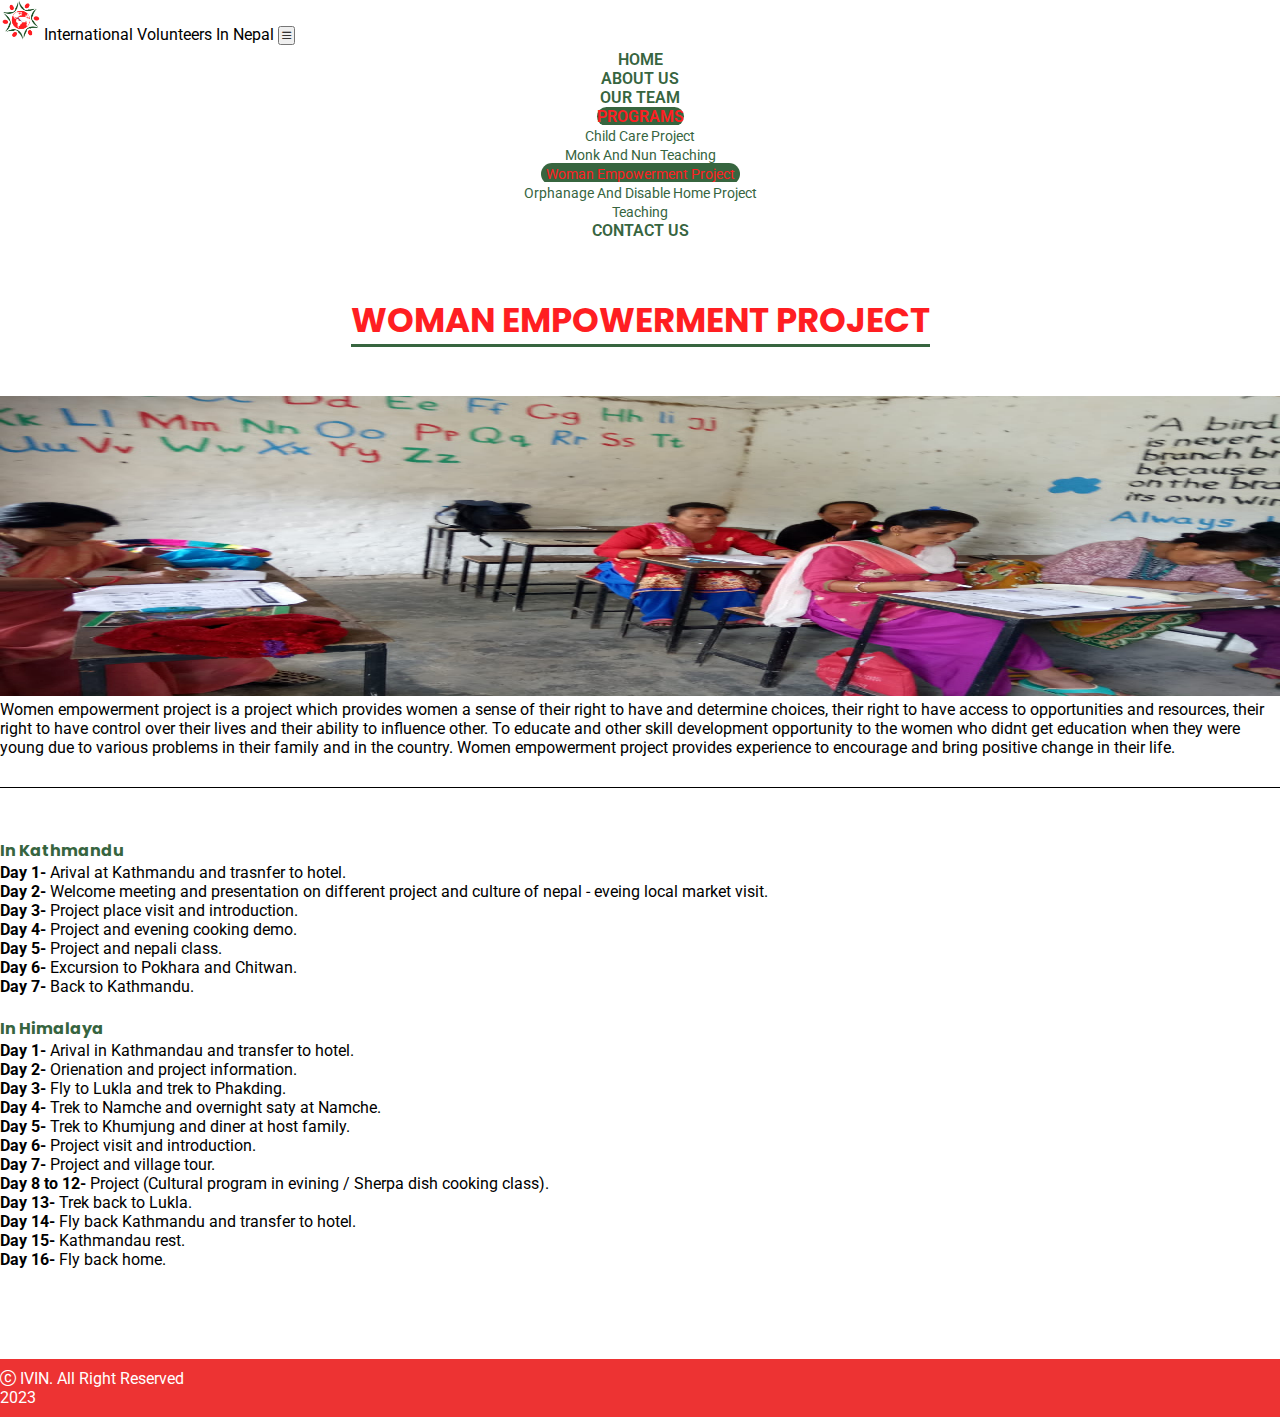
<file: woman.html>
<!doctype html>
<html lang="en">

<head>
  <meta charset="utf-8">
  <meta name="viewport" content="width=device-width, initial-scale=1">
  <title>IVIN</title>
  <link rel="icon" type="image/x-icon" href="img/logo.png">
  <link href="https://cdn.jsdelivr.net/npm/bootstrap@5.3.0-alpha1/dist/css/bootstrap.min.css" rel="stylesheet"
    integrity="sha384-GLhlTQ8iRABdZLl6O3oVMWSktQOp6b7In1Zl3/Jr59b6EGGoI1aFkw7cmDA6j6gD" crossorigin="anonymous">
  <link rel="stylesheet" href="https://cdn.jsdelivr.net/npm/bootstrap-icons@1.10.3/font/bootstrap-icons.css">
  <link rel="stylesheet" href="css/style.css">
  <link rel="stylesheet" href="https://cdnjs.cloudflare.com/ajax/libs/animate.css/4.1.1/animate.min.css" />
  <link href="https://unpkg.com/aos@2.3.1/dist/aos.css" rel="stylesheet">
</head>

<body>
  <!--Nav-->
  <nav class="navbar navbar-expand-lg bg-body-tertiary shadow sticky-top" id="navbar">
    <div class="container">
      <a href="index.html" class="logo" id="logo">
        <img src="img/logo.png" alt=""> <span>International Volunteers In Nepal</span></a>
      <button class="navbar-toggler" type="button" data-bs-toggle="collapse" data-bs-target="#navbarNav"
        aria-controls="navbarNav" aria-expanded="false" aria-label="Toggle navigation">
        <span><i class="bi bi-list"></i></span>
      </button>
      <div class="collapse navbar-collapse " id="navbarNav">
        <ul class="navbar-nav ms-auto">
          <li class="nav-item">
            <a class="nav-link " href="index.html#home">Home</a>
          </li>
          <li class="nav-item">
            <a class="nav-link" href="index.html#about">About Us</a>
          </li>
          <li class="nav-item">
            <a class="nav-link" href="index.html#ourteam">Our Team</a>
          </li>
          <li class="nav-item dropdown ">
            <a class="nav-link dropdown-toggle active " href="#" role="button" data-bs-toggle="dropdown"
              aria-expanded="false">
              Programs
            </a>
            <ul class="dropdown-menu ">
              <li><a class="dropdown-item" href="child.html">Child Care Project</a></li>
              <li><a class="dropdown-item" href="monk.html">Monk And Nun Teaching</a></li>
              <li><a class="dropdown-item active" href="#">Woman Empowerment Project</a></li>
              <li><a class="dropdown-item" href="orphanage.html">Orphanage And Disable Home Project</a></li>
              <li><a class="dropdown-item" href="teaching.html">Teaching</a></li>
            </ul>
          </li>
          <li class="nav-item">
            <a class="nav-link" href="index.html#contact">Contact Us</a>
          </li>
        </ul>
      </div>
    </div>
  </nav>
  <!--Nav end-->

  <section id="woman" class="pro animate__animated animate__fadeIn" >
    <div class="container sp">
      <h3 style="text-align: center;"><span class="tbor">Woman Empowerment Project</span></h3>
      <div class="row d-flex flex-row-reverse cont">
        <div class="col-lg-4 ">
          <img src="img/Program/woman.jpeg" alt="">
        </div>
        <div class="col-lg-8 ">
          <p>Women empowerment project is a project which provides women a sense of their right
            to have and determine choices, their right to have access to opportunities and
            resources, their right to have control over their lives and their ability to influence other.
            To educate and other skill development opportunity to the women who didnt get
            education when they were young due to various problems in their family and in the
            country. Women empowerment project provides experience to encourage and bring
            positive change in their life.</p>
        </div>
      </div>
      <div class="row bor">
        <div class="col-lg-6">
          <h4>In Kathmandu</h4>
          <ol>
            <li><b>Day 1-</b> Arival at Kathmandu and trasnfer to hotel.</li>
            <li><b>Day 2-</b> Welcome meeting and presentation on different project and culture of nepal - eveing local
              market visit.
            </li>
            <li><b>Day 3-</b> Project place visit and introduction.</li>
            <li><b>Day 4-</b> Project and evening cooking demo.</li>
            <li><b>Day 5-</b> Project and nepali class.</li>
            <li><b>Day 6-</b> Excursion to Pokhara and Chitwan.</li>
            <li><b>Day 7-</b> Back to Kathmandu.</li>
          </ol>
        </div>
        <div class="col-lg-6">
          <h4>In Himalaya</h4>
          <ol>
            <li>
              <b>Day 1-</b> Arival in Kathmandau and transfer to hotel.
            </li>
            <li>
              <b>Day 2-</b> Orienation and project information.
            </li>
            <li>
              <b>Day 3-</b> Fly to Lukla and trek to Phakding.
            </li>
            <li>
              <b>Day 4-</b> Trek to Namche and overnight saty at Namche.
            </li>
            <li>
              <b>Day 5-</b> Trek to Khumjung and diner at host family.
            </li>
            <li>
              <b>Day 6-</b> Project visit and introduction.
            </li>
            <li>
              <b>Day 7-</b> Project and village tour.
            </li>
            <li>
              <b>Day 8 to 12-</b> Project (Cultural program in evining / Sherpa dish cooking class).
            </li>
            <li>
              <b>Day 13-</b> Trek back to Lukla.
            </li>
            <li>
              <b>Day 14-</b> Fly back Kathmandu and transfer to hotel.
            </li>
            <li>
              <b>Day 15-</b> Kathmandau rest.
            </li>
            <li>
              <b>Day 16-</b> Fly back home.
            </li>
          </ol>
        </div>
      </div>
    </div>
  </section>

  <!--Footer-->
  <footer>
    <div class="text-center">
      <p></p><i class="bi bi-c-circle"></i> IVIN. All Right Reserved</p>
      <p>2023</p>
    </div>
  </footer>
  <!--Footer end-->
  <script src="https://cdn.jsdelivr.net/npm/bootstrap@5.3.0-alpha1/dist/js/bootstrap.bundle.min.js"
    integrity="sha384-w76AqPfDkMBDXo30jS1Sgez6pr3x5MlQ1ZAGC+nuZB+EYdgRZgiwxhTBTkF7CXvN"
    crossorigin="anonymous"></script>
    <script src="js/script.js"></script>
</body>

</html>
</file>
<file: css/style.css>
@import url("https://fonts.googleapis.com/css2?family=Open+Sans:wght@300;400;500;600;700;800&family=Poppins:wght@100;200;300;400;500;600;700;800&family=Roboto:wght@100;300;400;500;700;900&display=swap");
* {
  padding: 0px;
  margin: 0px;
  -webkit-box-sizing: border-box;
          box-sizing: border-box;
}

h1,
h2 {
  color: #FF1E22;
  font-weight: 700;
  font-size: 46px;
  padding: 10px 0 20px 0;
  font-family: "Poppins", sans-serif;
  text-transform: uppercase;
}

h3,
h4,
h5 {
  color: #37653F;
  padding-top: 20px;
  font-family: "Poppins", sans-serif;
}

a {
  text-decoration: none;
  color: black;
}

body {
  font-family: "Roboto", sans-serif;
}

.navbar {
  background-color: #fff;
  -webkit-transition: 0.2s;
  transition: 0.2s;
}
.navbar .logo {
  -webkit-transition: 0.2s;
  transition: 0.2s;
}
.navbar img {
  width: 40px;
  height: 40px;
}
.navbar .navbar-collapse {
  padding: 5px 0px;
  text-align: center;
}
.navbar .nav-link {
  color: #37653F;
  font-weight: 600;
  text-transform: uppercase;
  border-radius: 30px;
}
.navbar .nav-link:hover {
  color: #FF1E22 !important;
}
.navbar .dropdown-item {
  font-size: 14px;
  padding: 3px 5px;
  color: #37653F;
  background-color: white;
}
.navbar .dropdown-item:hover {
  color: #FF1E22;
}
.navbar .active {
  color: #FF1E22 !important;
  background: #37653F;
  border-radius: 30px;
}

section {
  padding: 30px 0 60px 0;
}

#home {
  background-image: url(../img/Background/1.jpeg);
  background-size: cover;
  background-position: center;
  background-attachment: fixed;
  position: relative;
  margin-bottom: 30px;
}
#home::after {
  content: "";
  width: 100%;
  height: 100%;
  position: absolute;
  top: 0;
  left: 0;
  background-color: rgba(0, 0, 0, 0.5);
}
#home h1 {
  font-size: 74px;
  color: #FF1E22;
  padding-bottom: 0px;
  margin-bottom: 0px;
}
#home h4 {
  padding-bottom: 5px;
  color: #37653F;
  font-size: 34px;
}
#home p {
  color: white;
  font-size: 18px;
}

#about {
  background-color: rgba(250, 250, 250, 0.7);
}

#ourteam {
  background-color: rgb(255, 255, 255);
}
#ourteam h3 {
  padding: 0px;
}
#ourteam .team {
  -webkit-box-align: center;
      -ms-flex-align: center;
          align-items: center;
  text-align: center;
  margin-top: 10px;
}
#ourteam .team .teambox {
  padding: 10px;
  margin-bottom: 10px;
  border-radius: 5px;
  -webkit-box-shadow: 1px 1px 5px #000;
          box-shadow: 1px 1px 5px #000;
}
#ourteam .team .teambox .more {
  padding: 5px 10px;
  border-radius: 5px;
  color: white;
  background-color: #37653F;
  border: none;
}
#ourteam .team .teambox .more:hover {
  background-color: #FF1E22;
}
#ourteam .team .teambox .bi {
  font-size: 20px;
}
#ourteam .team .teambox .bi-facebook {
  color: #3b5998;
}
#ourteam .team .teambox .bi-linkedin {
  color: #0072b1;
}
#ourteam .team .teambox .bi-instagram {
  background: radial-gradient(circle at 30% 107%, #fdf497 0%, #fdf497 5%, #fd5949 45%, #d6249f 60%, #285AEB 90%);
  color: #fff;
  padding: 0 1px;
  border-radius: 5px;
}
#ourteam .team .team-img {
  width: 250px;
  height: 250px;
  border-radius: 50%;
  -webkit-box-shadow: 1px 2px 4px #000;
          box-shadow: 1px 2px 4px #000;
  padding: 1px;
  margin-bottom: 10px;
}
#ourteam .team h5 {
  font-size: 24px;
  padding: 0px;
  font-weight: 700;
  margin: 15px 0;
}
#ourteam .team span {
  font-size: 18px;
  font-weight: 500;
  color: rgb(150, 150, 150);
}
#ourteam .team p {
  margin: 15px 0;
}

#program {
  background-color: rgba(250, 250, 250, 0.7);
}
#program .card {
  margin-top: 5px;
  text-align: center;
}
#program .card p {
  text-align: justify;
  padding: 0px 30px;
}
#program .card a {
  color: #FF1E22;
}
#program .card a:hover {
  color: #37653F;
}
#program .card img {
  padding: 5px;
  height: 300px;
  width: 300px;
}

#contact {
  padding-bottom: 30px;
}
#contact .row {
  padding-top: 15px;
}
#contact .bi {
  color: #9BE04D;
  font-size: 60px;
}
#contact .bi-facebook {
  color: #3b5998;
}

footer {
  padding: 10px 0px;
  background-color: rgba(233, 0, 0, 0.8);
  color: #fff;
}
footer p {
  margin: 0px;
}

.sp img {
  width: 100%;
  height: 300px;
}
.sp ol {
  list-style: none;
}

.bor {
  border-top: 1px solid #000;
  padding: 30px 0px;
}

.tbor {
  border-bottom: 3px solid #37653F;
}

.cont {
  padding: 30px 0px;
}

.pro h3 {
  font-size: 34px;
  color: #FF1E22;
  padding: 20px 0px;
  text-transform: uppercase;
}

#teams .t-img {
  padding: 10px;
}
#teams img {
  height: 100%;
  width: 100%;
  padding: 1px;
  border-radius: 5px;
}
#teams .row {
  margin: 5px 0;
  padding: 10px 0px;
  -webkit-box-shadow: 2px 1px 5px #000;
          box-shadow: 2px 1px 5px #000;
  border-radius: 10px;
}
#teams h3 {
  color: #FF1E22;
  font-size: 42px;
  font-weight: 600;
  padding-bottom: 60px;
}
#teams .t-disc {
  padding: 10px 30px;
}
#teams .t-disc h4 {
  padding-top: 0px;
  text-align: center;
}
#teams .t-disc p {
  padding-top: 10px;
  text-align: justify;
}
#teams .t-disc span {
  font-size: 18px;
  font-weight: 500;
  color: rgb(150, 150, 150);
}
#teams .t-disc .bi {
  font-size: 20px;
}
#teams .t-disc .bi-facebook {
  color: #3b5998;
}
#teams .t-disc .bi-linkedin {
  color: #0072b1;
}
#teams .t-disc .bi-instagram {
  background: radial-gradient(circle at 30% 107%, #fdf497 0%, #fdf497 5%, #fd5949 45%, #d6249f 60%, #285AEB 90%);
  color: #fff;
  padding: 0 1px;
  border-radius: 5px;
}

.b {
  border: 1px solid #000;
}/*# sourceMappingURL=style.css.map */
</file>
